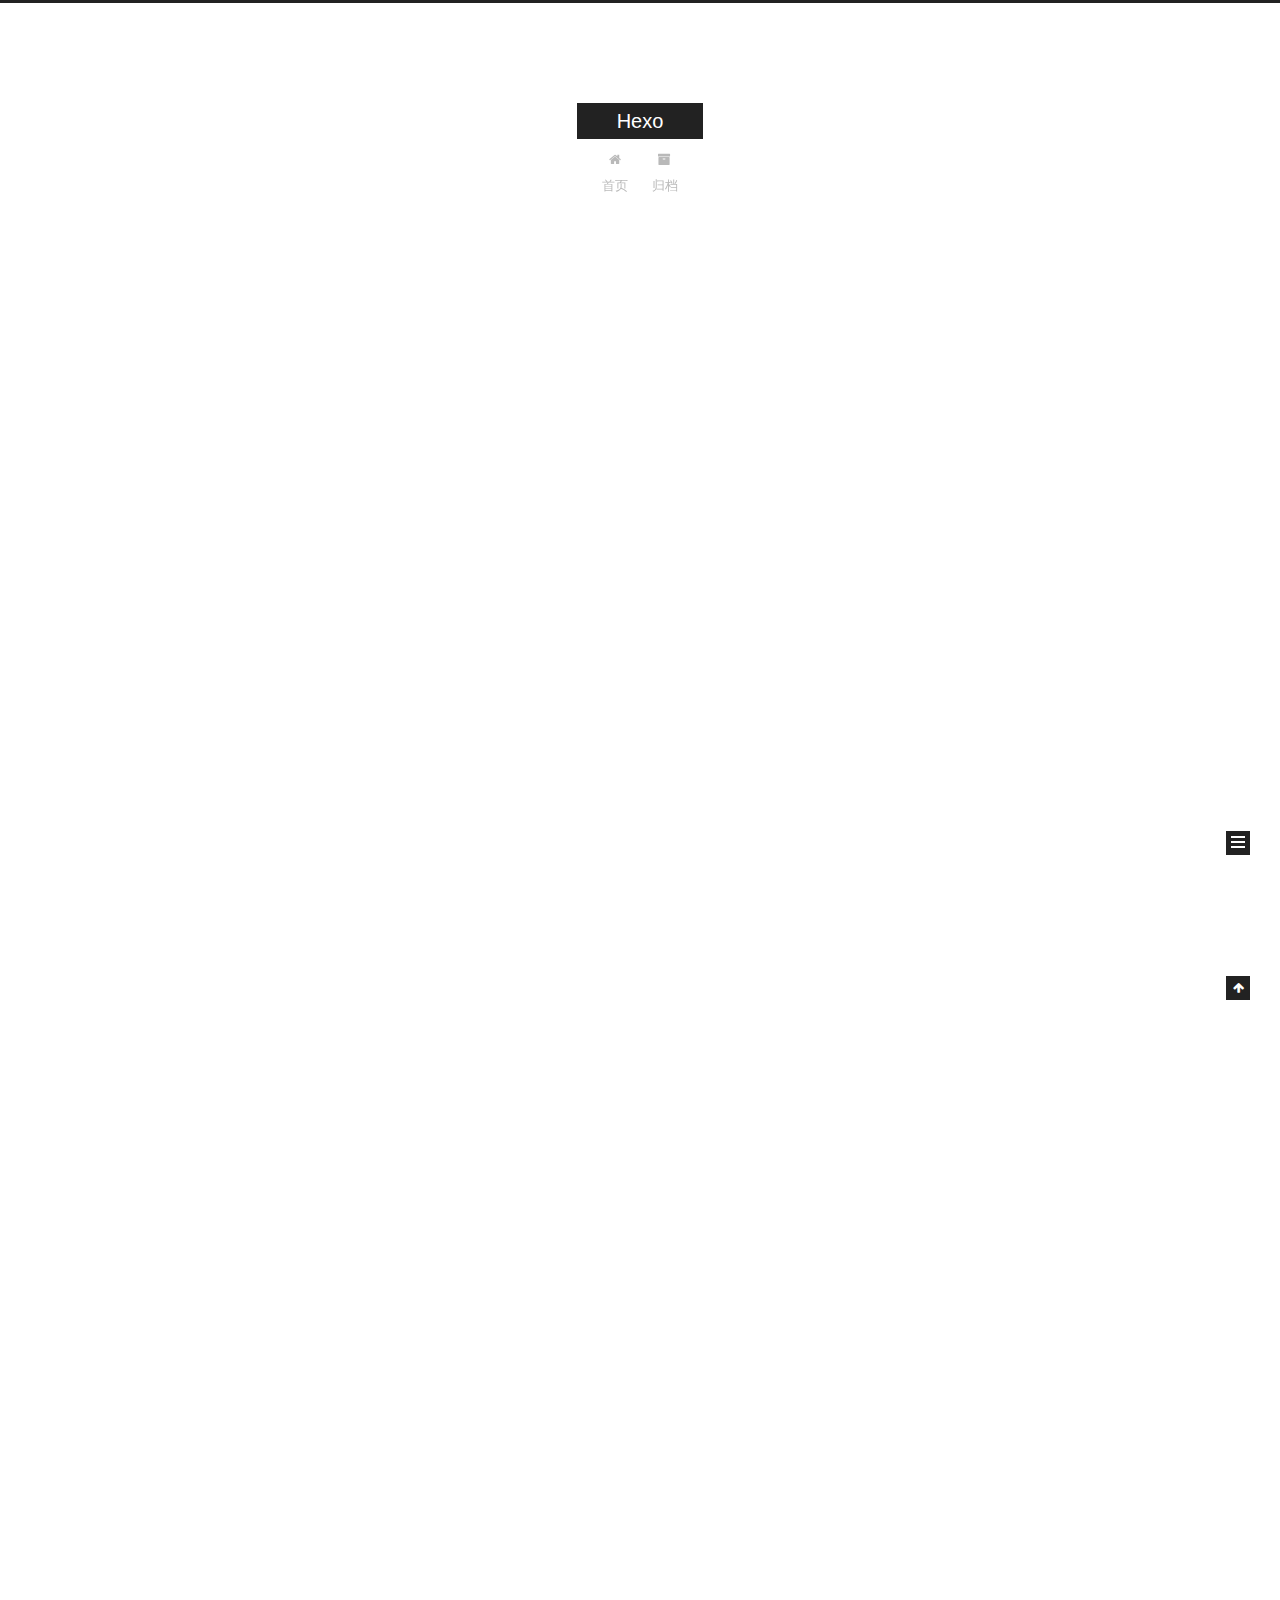
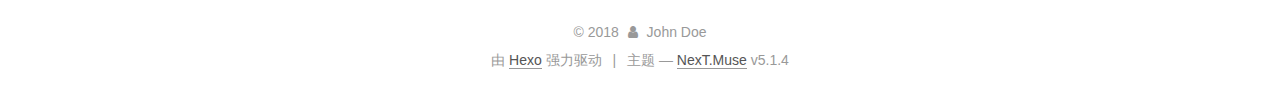
<file: index.html>
<!DOCTYPE html>



  


<html class="theme-next muse use-motion" lang="zh-Hans">
<head>
  <meta charset="UTF-8"/>
<meta http-equiv="X-UA-Compatible" content="IE=edge" />
<meta name="viewport" content="width=device-width, initial-scale=1, maximum-scale=1"/>
<meta name="theme-color" content="#222">









<meta http-equiv="Cache-Control" content="no-transform" />
<meta http-equiv="Cache-Control" content="no-siteapp" />
















  
  
  <link href="/lib/fancybox/source/jquery.fancybox.css?v=2.1.5" rel="stylesheet" type="text/css" />







<link href="/lib/font-awesome/css/font-awesome.min.css?v=4.6.2" rel="stylesheet" type="text/css" />

<link href="/css/main.css?v=5.1.4" rel="stylesheet" type="text/css" />


  <link rel="apple-touch-icon" sizes="180x180" href="/images/apple-touch-icon-next.png?v=5.1.4">


  <link rel="icon" type="image/png" sizes="32x32" href="/images/favicon-32x32-next.png?v=5.1.4">


  <link rel="icon" type="image/png" sizes="16x16" href="/images/favicon-16x16-next.png?v=5.1.4">


  <link rel="mask-icon" href="/images/logo.svg?v=5.1.4" color="#222">





  <meta name="keywords" content="Hexo, NexT" />










<meta property="og:type" content="website">
<meta property="og:title" content="Hexo">
<meta property="og:url" content="http://yoursite.com/index.html">
<meta property="og:site_name" content="Hexo">
<meta property="og:locale" content="zh-Hans">
<meta name="twitter:card" content="summary">
<meta name="twitter:title" content="Hexo">



<script type="text/javascript" id="hexo.configurations">
  var NexT = window.NexT || {};
  var CONFIG = {
    root: '/',
    scheme: 'Muse',
    version: '5.1.4',
    sidebar: {"position":"left","display":"post","offset":12,"b2t":false,"scrollpercent":false,"onmobile":false},
    fancybox: true,
    tabs: true,
    motion: {"enable":true,"async":false,"transition":{"post_block":"fadeIn","post_header":"slideDownIn","post_body":"slideDownIn","coll_header":"slideLeftIn","sidebar":"slideUpIn"}},
    duoshuo: {
      userId: '0',
      author: '博主'
    },
    algolia: {
      applicationID: '',
      apiKey: '',
      indexName: '',
      hits: {"per_page":10},
      labels: {"input_placeholder":"Search for Posts","hits_empty":"We didn't find any results for the search: ${query}","hits_stats":"${hits} results found in ${time} ms"}
    }
  };
</script>



  <link rel="canonical" href="http://yoursite.com/"/>





  <title>Hexo</title>
  








</head>

<body itemscope itemtype="http://schema.org/WebPage" lang="zh-Hans">

  
  
    
  

  <div class="container sidebar-position-left 
  page-home">
    <div class="headband"></div>

    <header id="header" class="header" itemscope itemtype="http://schema.org/WPHeader">
      <div class="header-inner"><div class="site-brand-wrapper">
  <div class="site-meta ">
    

    <div class="custom-logo-site-title">
      <a href="/"  class="brand" rel="start">
        <span class="logo-line-before"><i></i></span>
        <span class="site-title">Hexo</span>
        <span class="logo-line-after"><i></i></span>
      </a>
    </div>
      
        <p class="site-subtitle"></p>
      
  </div>

  <div class="site-nav-toggle">
    <button>
      <span class="btn-bar"></span>
      <span class="btn-bar"></span>
      <span class="btn-bar"></span>
    </button>
  </div>
</div>

<nav class="site-nav">
  

  
    <ul id="menu" class="menu">
      
        
        <li class="menu-item menu-item-home">
          <a href="/" rel="section">
            
              <i class="menu-item-icon fa fa-fw fa-home"></i> <br />
            
            首页
          </a>
        </li>
      
        
        <li class="menu-item menu-item-archives">
          <a href="/archives/" rel="section">
            
              <i class="menu-item-icon fa fa-fw fa-archive"></i> <br />
            
            归档
          </a>
        </li>
      

      
    </ul>
  

  
</nav>



 </div>
    </header>

    <main id="main" class="main">
      <div class="main-inner">
        <div class="content-wrap">
          <div id="content" class="content">
            
  <section id="posts" class="posts-expand">
    
      

  

  
  
  

  <article class="post post-type-normal" itemscope itemtype="http://schema.org/Article">
  
  
  
  <div class="post-block">
    <link itemprop="mainEntityOfPage" href="http://yoursite.com/2018/03/02/first/">

    <span hidden itemprop="author" itemscope itemtype="http://schema.org/Person">
      <meta itemprop="name" content="John Doe">
      <meta itemprop="description" content="">
      <meta itemprop="image" content="/images/avatar.gif">
    </span>

    <span hidden itemprop="publisher" itemscope itemtype="http://schema.org/Organization">
      <meta itemprop="name" content="Hexo">
    </span>

    
      <header class="post-header">

        
        
          <h1 class="post-title" itemprop="name headline">
                
                <a class="post-title-link" href="/2018/03/02/first/" itemprop="url">first</a></h1>
        

        <div class="post-meta">
          <span class="post-time">
            
              <span class="post-meta-item-icon">
                <i class="fa fa-calendar-o"></i>
              </span>
              
                <span class="post-meta-item-text">发表于</span>
              
              <time title="创建于" itemprop="dateCreated datePublished" datetime="2018-03-02T11:22:02+08:00">
                2018-03-02
              </time>
            

            

            
          </span>

          

          
            
          

          
          

          

          

          

        </div>
      </header>
    

    
    
    
    <div class="post-body" itemprop="articleBody">

      
      

      
        
          
            <p>hello,world</p>

          
        
      
    </div>
    
    
    

    

    

    

    <footer class="post-footer">
      

      

      

      
      
        <div class="post-eof"></div>
      
    </footer>
  </div>
  
  
  
  </article>


    
      

  

  
  
  

  <article class="post post-type-normal" itemscope itemtype="http://schema.org/Article">
  
  
  
  <div class="post-block">
    <link itemprop="mainEntityOfPage" href="http://yoursite.com/2018/03/02/hello-world/">

    <span hidden itemprop="author" itemscope itemtype="http://schema.org/Person">
      <meta itemprop="name" content="John Doe">
      <meta itemprop="description" content="">
      <meta itemprop="image" content="/images/avatar.gif">
    </span>

    <span hidden itemprop="publisher" itemscope itemtype="http://schema.org/Organization">
      <meta itemprop="name" content="Hexo">
    </span>

    
      <header class="post-header">

        
        
          <h1 class="post-title" itemprop="name headline">
                
                <a class="post-title-link" href="/2018/03/02/hello-world/" itemprop="url">Hello World</a></h1>
        

        <div class="post-meta">
          <span class="post-time">
            
              <span class="post-meta-item-icon">
                <i class="fa fa-calendar-o"></i>
              </span>
              
                <span class="post-meta-item-text">发表于</span>
              
              <time title="创建于" itemprop="dateCreated datePublished" datetime="2018-03-02T10:02:31+08:00">
                2018-03-02
              </time>
            

            

            
          </span>

          

          
            
          

          
          

          

          

          

        </div>
      </header>
    

    
    
    
    <div class="post-body" itemprop="articleBody">

      
      

      
        
          
            <p>Welcome to <a href="https://hexo.io/" target="_blank" rel="noopener">Hexo</a>! This is your very first post. Check <a href="https://hexo.io/docs/" target="_blank" rel="noopener">documentation</a> for more info. If you get any problems when using Hexo, you can find the answer in <a href="https://hexo.io/docs/troubleshooting.html" target="_blank" rel="noopener">troubleshooting</a> or you can ask me on <a href="https://github.com/hexojs/hexo/issues" target="_blank" rel="noopener">GitHub</a>.</p>
<h2 id="Quick-Start"><a href="#Quick-Start" class="headerlink" title="Quick Start"></a>Quick Start</h2><h3 id="Create-a-new-post"><a href="#Create-a-new-post" class="headerlink" title="Create a new post"></a>Create a new post</h3><figure class="highlight bash"><table><tr><td class="gutter"><pre><span class="line">1</span><br></pre></td><td class="code"><pre><span class="line">$ hexo new <span class="string">"My New Post"</span></span><br></pre></td></tr></table></figure>
<p>More info: <a href="https://hexo.io/docs/writing.html" target="_blank" rel="noopener">Writing</a></p>
<h3 id="Run-server"><a href="#Run-server" class="headerlink" title="Run server"></a>Run server</h3><figure class="highlight bash"><table><tr><td class="gutter"><pre><span class="line">1</span><br></pre></td><td class="code"><pre><span class="line">$ hexo server</span><br></pre></td></tr></table></figure>
<p>More info: <a href="https://hexo.io/docs/server.html" target="_blank" rel="noopener">Server</a></p>
<h3 id="Generate-static-files"><a href="#Generate-static-files" class="headerlink" title="Generate static files"></a>Generate static files</h3><figure class="highlight bash"><table><tr><td class="gutter"><pre><span class="line">1</span><br></pre></td><td class="code"><pre><span class="line">$ hexo generate</span><br></pre></td></tr></table></figure>
<p>More info: <a href="https://hexo.io/docs/generating.html" target="_blank" rel="noopener">Generating</a></p>
<h3 id="Deploy-to-remote-sites"><a href="#Deploy-to-remote-sites" class="headerlink" title="Deploy to remote sites"></a>Deploy to remote sites</h3><figure class="highlight bash"><table><tr><td class="gutter"><pre><span class="line">1</span><br></pre></td><td class="code"><pre><span class="line">$ hexo deploy</span><br></pre></td></tr></table></figure>
<p>More info: <a href="https://hexo.io/docs/deployment.html" target="_blank" rel="noopener">Deployment</a></p>

          
        
      
    </div>
    
    
    

    

    

    

    <footer class="post-footer">
      

      

      

      
      
        <div class="post-eof"></div>
      
    </footer>
  </div>
  
  
  
  </article>


    
  </section>

  


          </div>
          


          

        </div>
        
          
  
  <div class="sidebar-toggle">
    <div class="sidebar-toggle-line-wrap">
      <span class="sidebar-toggle-line sidebar-toggle-line-first"></span>
      <span class="sidebar-toggle-line sidebar-toggle-line-middle"></span>
      <span class="sidebar-toggle-line sidebar-toggle-line-last"></span>
    </div>
  </div>

  <aside id="sidebar" class="sidebar">
    
    <div class="sidebar-inner">

      

      

      <section class="site-overview-wrap sidebar-panel sidebar-panel-active">
        <div class="site-overview">
          <div class="site-author motion-element" itemprop="author" itemscope itemtype="http://schema.org/Person">
            
              <p class="site-author-name" itemprop="name">John Doe</p>
              <p class="site-description motion-element" itemprop="description"></p>
          </div>

          <nav class="site-state motion-element">

            
              <div class="site-state-item site-state-posts">
              
                <a href="/archives/">
              
                  <span class="site-state-item-count">2</span>
                  <span class="site-state-item-name">日志</span>
                </a>
              </div>
            

            

            

          </nav>

          

          

          
          

          
          

          

        </div>
      </section>

      

      

    </div>
  </aside>


        
      </div>
    </main>

    <footer id="footer" class="footer">
      <div class="footer-inner">
        <div class="copyright">&copy; <span itemprop="copyrightYear">2018</span>
  <span class="with-love">
    <i class="fa fa-user"></i>
  </span>
  <span class="author" itemprop="copyrightHolder">John Doe</span>

  
</div>


  <div class="powered-by">由 <a class="theme-link" target="_blank" href="https://hexo.io">Hexo</a> 强力驱动</div>



  <span class="post-meta-divider">|</span>



  <div class="theme-info">主题 &mdash; <a class="theme-link" target="_blank" href="https://github.com/iissnan/hexo-theme-next">NexT.Muse</a> v5.1.4</div>




        







        
      </div>
    </footer>

    
      <div class="back-to-top">
        <i class="fa fa-arrow-up"></i>
        
      </div>
    

    

  </div>

  

<script type="text/javascript">
  if (Object.prototype.toString.call(window.Promise) !== '[object Function]') {
    window.Promise = null;
  }
</script>









  












  
  
    <script type="text/javascript" src="/lib/jquery/index.js?v=2.1.3"></script>
  

  
  
    <script type="text/javascript" src="/lib/fastclick/lib/fastclick.min.js?v=1.0.6"></script>
  

  
  
    <script type="text/javascript" src="/lib/jquery_lazyload/jquery.lazyload.js?v=1.9.7"></script>
  

  
  
    <script type="text/javascript" src="/lib/velocity/velocity.min.js?v=1.2.1"></script>
  

  
  
    <script type="text/javascript" src="/lib/velocity/velocity.ui.min.js?v=1.2.1"></script>
  

  
  
    <script type="text/javascript" src="/lib/fancybox/source/jquery.fancybox.pack.js?v=2.1.5"></script>
  


  


  <script type="text/javascript" src="/js/src/utils.js?v=5.1.4"></script>

  <script type="text/javascript" src="/js/src/motion.js?v=5.1.4"></script>



  
  

  

  


  <script type="text/javascript" src="/js/src/bootstrap.js?v=5.1.4"></script>



  


  




	





  





  












  





  

  

  

  
  

  

  

  

</body>
</html>
</file>
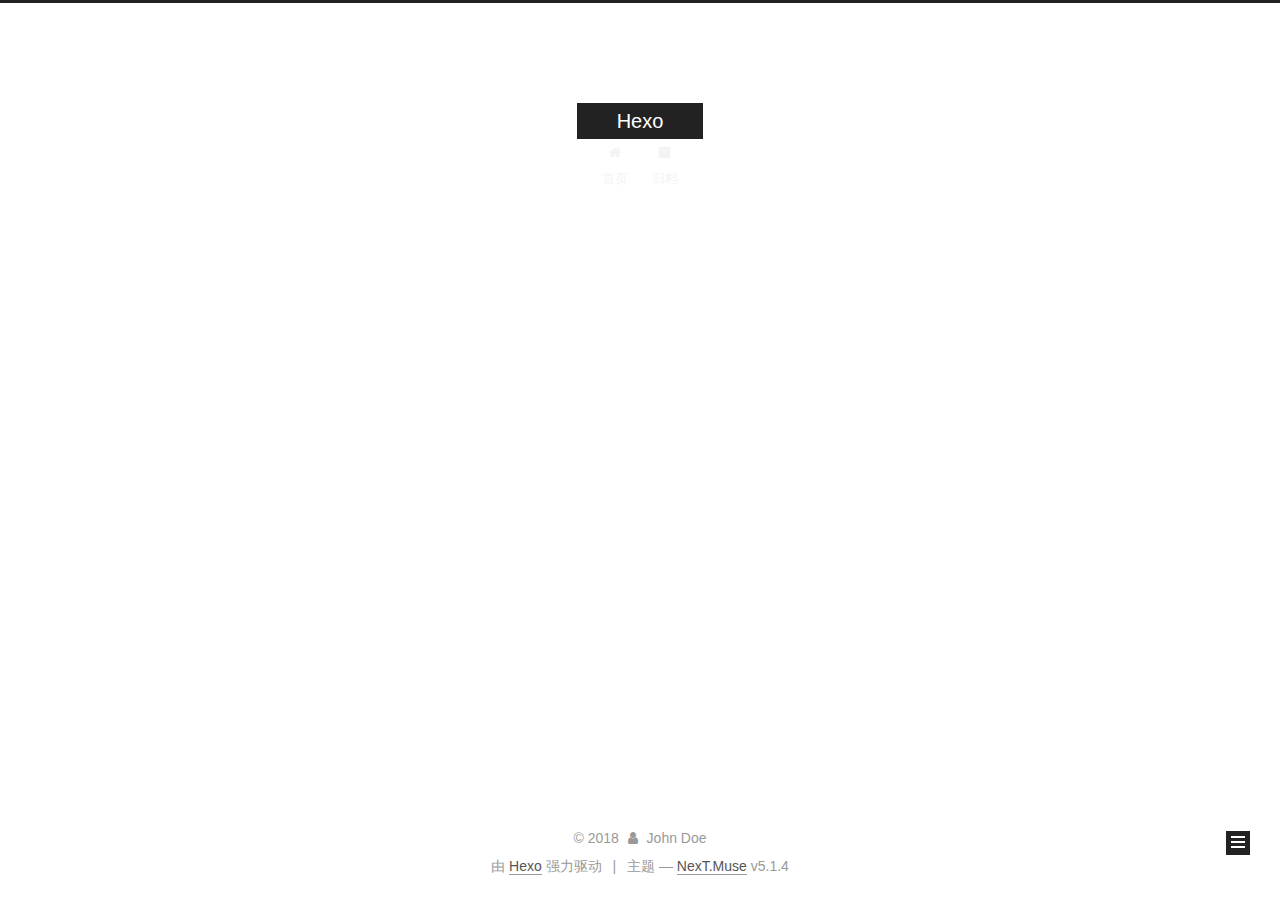
<file: archives/index.html>
<!DOCTYPE html>



  


<html class="theme-next muse use-motion" lang="zh-Hans">
<head>
  <meta charset="UTF-8"/>
<meta http-equiv="X-UA-Compatible" content="IE=edge" />
<meta name="viewport" content="width=device-width, initial-scale=1, maximum-scale=1"/>
<meta name="theme-color" content="#222">









<meta http-equiv="Cache-Control" content="no-transform" />
<meta http-equiv="Cache-Control" content="no-siteapp" />
















  
  
  <link href="/lib/fancybox/source/jquery.fancybox.css?v=2.1.5" rel="stylesheet" type="text/css" />







<link href="/lib/font-awesome/css/font-awesome.min.css?v=4.6.2" rel="stylesheet" type="text/css" />

<link href="/css/main.css?v=5.1.4" rel="stylesheet" type="text/css" />


  <link rel="apple-touch-icon" sizes="180x180" href="/images/apple-touch-icon-next.png?v=5.1.4">


  <link rel="icon" type="image/png" sizes="32x32" href="/images/favicon-32x32-next.png?v=5.1.4">


  <link rel="icon" type="image/png" sizes="16x16" href="/images/favicon-16x16-next.png?v=5.1.4">


  <link rel="mask-icon" href="/images/logo.svg?v=5.1.4" color="#222">





  <meta name="keywords" content="Hexo, NexT" />










<meta property="og:type" content="website">
<meta property="og:title" content="Hexo">
<meta property="og:url" content="http://yoursite.com/archives/index.html">
<meta property="og:site_name" content="Hexo">
<meta property="og:locale" content="zh-Hans">
<meta name="twitter:card" content="summary">
<meta name="twitter:title" content="Hexo">



<script type="text/javascript" id="hexo.configurations">
  var NexT = window.NexT || {};
  var CONFIG = {
    root: '/',
    scheme: 'Muse',
    version: '5.1.4',
    sidebar: {"position":"left","display":"post","offset":12,"b2t":false,"scrollpercent":false,"onmobile":false},
    fancybox: true,
    tabs: true,
    motion: {"enable":true,"async":false,"transition":{"post_block":"fadeIn","post_header":"slideDownIn","post_body":"slideDownIn","coll_header":"slideLeftIn","sidebar":"slideUpIn"}},
    duoshuo: {
      userId: '0',
      author: '博主'
    },
    algolia: {
      applicationID: '',
      apiKey: '',
      indexName: '',
      hits: {"per_page":10},
      labels: {"input_placeholder":"Search for Posts","hits_empty":"We didn't find any results for the search: ${query}","hits_stats":"${hits} results found in ${time} ms"}
    }
  };
</script>



  <link rel="canonical" href="http://yoursite.com/archives/"/>





  <title>归档 | Hexo</title>
  








</head>

<body itemscope itemtype="http://schema.org/WebPage" lang="zh-Hans">

  
  
    
  

  <div class="container sidebar-position-left page-archive">
    <div class="headband"></div>

    <header id="header" class="header" itemscope itemtype="http://schema.org/WPHeader">
      <div class="header-inner"><div class="site-brand-wrapper">
  <div class="site-meta ">
    

    <div class="custom-logo-site-title">
      <a href="/"  class="brand" rel="start">
        <span class="logo-line-before"><i></i></span>
        <span class="site-title">Hexo</span>
        <span class="logo-line-after"><i></i></span>
      </a>
    </div>
      
        <p class="site-subtitle"></p>
      
  </div>

  <div class="site-nav-toggle">
    <button>
      <span class="btn-bar"></span>
      <span class="btn-bar"></span>
      <span class="btn-bar"></span>
    </button>
  </div>
</div>

<nav class="site-nav">
  

  
    <ul id="menu" class="menu">
      
        
        <li class="menu-item menu-item-home">
          <a href="/" rel="section">
            
              <i class="menu-item-icon fa fa-fw fa-home"></i> <br />
            
            首页
          </a>
        </li>
      
        
        <li class="menu-item menu-item-archives">
          <a href="/archives/" rel="section">
            
              <i class="menu-item-icon fa fa-fw fa-archive"></i> <br />
            
            归档
          </a>
        </li>
      

      
    </ul>
  

  
</nav>



 </div>
    </header>

    <main id="main" class="main">
      <div class="main-inner">
        <div class="content-wrap">
          <div id="content" class="content">
            

  
  
  
  <div class="post-block archive">
    <div id="posts" class="posts-collapse">
      <span class="archive-move-on"></span>

      <span class="archive-page-counter">
        
        
        
          
        
        嗯..! 目前共计 2 篇日志。 继续努力。
      </span>

      

        
        
        

        
          
          <div class="collection-title">
            <h1 class="archive-year" id="archive-year-2018">2018</h1>
          </div>
        
        

        

  <article class="post post-type-normal" itemscope itemtype="http://schema.org/Article">
    <header class="post-header">

      <h2 class="post-title">
        
            <a class="post-title-link" href="/2018/03/02/first/" itemprop="url">
              
                <span itemprop="name">first</span>
              
            </a>
        
      </h2>

      <div class="post-meta">
        <time class="post-time" itemprop="dateCreated"
              datetime="2018-03-02T11:22:02+08:00"
              content="2018-03-02" >
          03-02
        </time>
      </div>

    </header>
  </article>



      

        
        
        

        
        

        

  <article class="post post-type-normal" itemscope itemtype="http://schema.org/Article">
    <header class="post-header">

      <h2 class="post-title">
        
            <a class="post-title-link" href="/2018/03/02/hello-world/" itemprop="url">
              
                <span itemprop="name">Hello World</span>
              
            </a>
        
      </h2>

      <div class="post-meta">
        <time class="post-time" itemprop="dateCreated"
              datetime="2018-03-02T10:02:31+08:00"
              content="2018-03-02" >
          03-02
        </time>
      </div>

    </header>
  </article>



      

    </div>
  </div>
  
  
  

  



          </div>
          


          

        </div>
        
          
  
  <div class="sidebar-toggle">
    <div class="sidebar-toggle-line-wrap">
      <span class="sidebar-toggle-line sidebar-toggle-line-first"></span>
      <span class="sidebar-toggle-line sidebar-toggle-line-middle"></span>
      <span class="sidebar-toggle-line sidebar-toggle-line-last"></span>
    </div>
  </div>

  <aside id="sidebar" class="sidebar">
    
    <div class="sidebar-inner">

      

      

      <section class="site-overview-wrap sidebar-panel sidebar-panel-active">
        <div class="site-overview">
          <div class="site-author motion-element" itemprop="author" itemscope itemtype="http://schema.org/Person">
            
              <p class="site-author-name" itemprop="name">John Doe</p>
              <p class="site-description motion-element" itemprop="description"></p>
          </div>

          <nav class="site-state motion-element">

            
              <div class="site-state-item site-state-posts">
              
                <a href="/archives/">
              
                  <span class="site-state-item-count">2</span>
                  <span class="site-state-item-name">日志</span>
                </a>
              </div>
            

            

            

          </nav>

          

          

          
          

          
          

          

        </div>
      </section>

      

      

    </div>
  </aside>


        
      </div>
    </main>

    <footer id="footer" class="footer">
      <div class="footer-inner">
        <div class="copyright">&copy; <span itemprop="copyrightYear">2018</span>
  <span class="with-love">
    <i class="fa fa-user"></i>
  </span>
  <span class="author" itemprop="copyrightHolder">John Doe</span>

  
</div>


  <div class="powered-by">由 <a class="theme-link" target="_blank" href="https://hexo.io">Hexo</a> 强力驱动</div>



  <span class="post-meta-divider">|</span>



  <div class="theme-info">主题 &mdash; <a class="theme-link" target="_blank" href="https://github.com/iissnan/hexo-theme-next">NexT.Muse</a> v5.1.4</div>




        







        
      </div>
    </footer>

    
      <div class="back-to-top">
        <i class="fa fa-arrow-up"></i>
        
      </div>
    

    

  </div>

  

<script type="text/javascript">
  if (Object.prototype.toString.call(window.Promise) !== '[object Function]') {
    window.Promise = null;
  }
</script>









  












  
  
    <script type="text/javascript" src="/lib/jquery/index.js?v=2.1.3"></script>
  

  
  
    <script type="text/javascript" src="/lib/fastclick/lib/fastclick.min.js?v=1.0.6"></script>
  

  
  
    <script type="text/javascript" src="/lib/jquery_lazyload/jquery.lazyload.js?v=1.9.7"></script>
  

  
  
    <script type="text/javascript" src="/lib/velocity/velocity.min.js?v=1.2.1"></script>
  

  
  
    <script type="text/javascript" src="/lib/velocity/velocity.ui.min.js?v=1.2.1"></script>
  

  
  
    <script type="text/javascript" src="/lib/fancybox/source/jquery.fancybox.pack.js?v=2.1.5"></script>
  


  


  <script type="text/javascript" src="/js/src/utils.js?v=5.1.4"></script>

  <script type="text/javascript" src="/js/src/motion.js?v=5.1.4"></script>



  
  

  

  


  <script type="text/javascript" src="/js/src/bootstrap.js?v=5.1.4"></script>



  


  




	





  





  












  





  

  

  

  
  

  

  

  

</body>
</html>
</file>
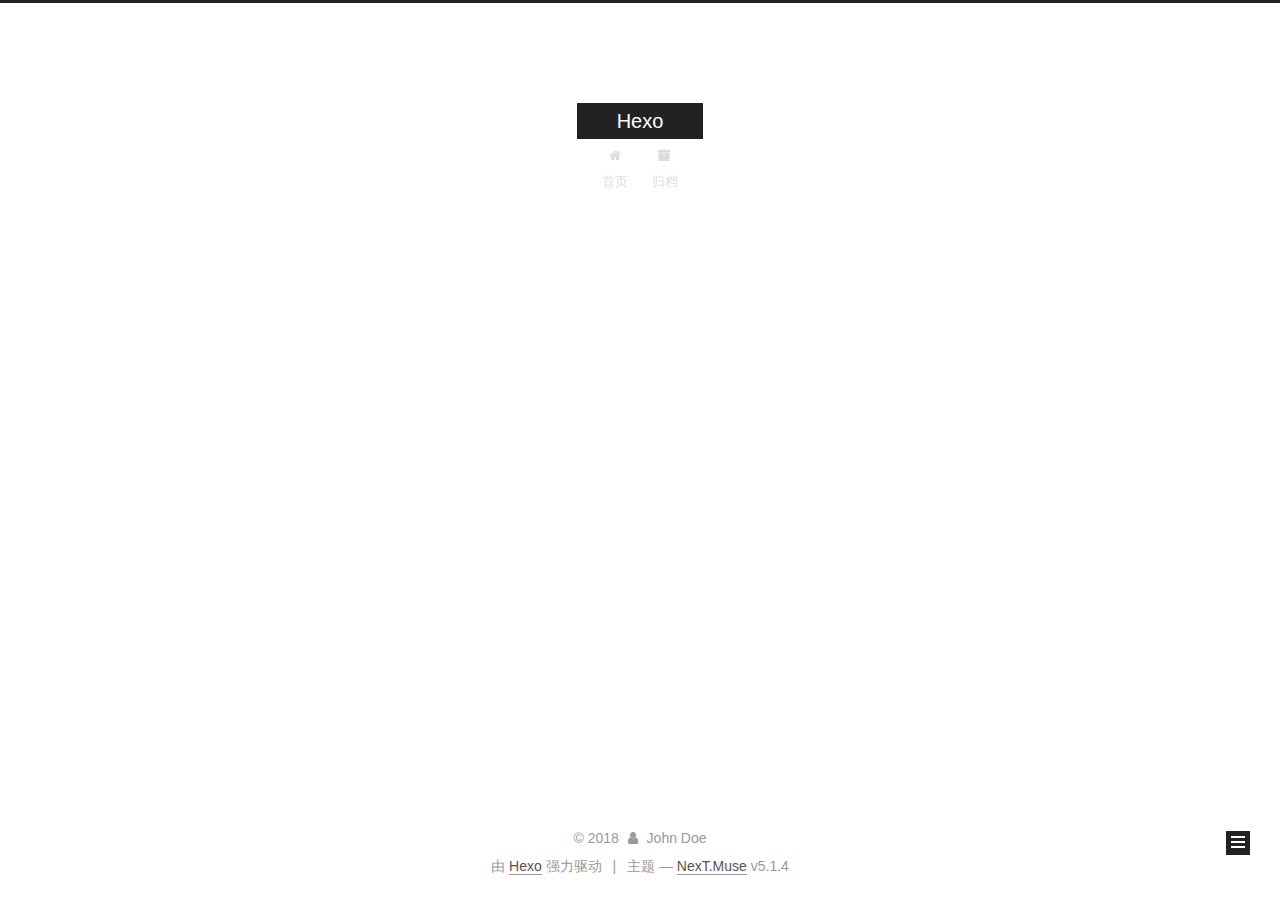
<file: archives/2018/index.html>
<!DOCTYPE html>



  


<html class="theme-next muse use-motion" lang="zh-Hans">
<head>
  <meta charset="UTF-8"/>
<meta http-equiv="X-UA-Compatible" content="IE=edge" />
<meta name="viewport" content="width=device-width, initial-scale=1, maximum-scale=1"/>
<meta name="theme-color" content="#222">









<meta http-equiv="Cache-Control" content="no-transform" />
<meta http-equiv="Cache-Control" content="no-siteapp" />
















  
  
  <link href="/lib/fancybox/source/jquery.fancybox.css?v=2.1.5" rel="stylesheet" type="text/css" />







<link href="/lib/font-awesome/css/font-awesome.min.css?v=4.6.2" rel="stylesheet" type="text/css" />

<link href="/css/main.css?v=5.1.4" rel="stylesheet" type="text/css" />


  <link rel="apple-touch-icon" sizes="180x180" href="/images/apple-touch-icon-next.png?v=5.1.4">


  <link rel="icon" type="image/png" sizes="32x32" href="/images/favicon-32x32-next.png?v=5.1.4">


  <link rel="icon" type="image/png" sizes="16x16" href="/images/favicon-16x16-next.png?v=5.1.4">


  <link rel="mask-icon" href="/images/logo.svg?v=5.1.4" color="#222">





  <meta name="keywords" content="Hexo, NexT" />










<meta property="og:type" content="website">
<meta property="og:title" content="Hexo">
<meta property="og:url" content="http://yoursite.com/archives/2018/index.html">
<meta property="og:site_name" content="Hexo">
<meta property="og:locale" content="zh-Hans">
<meta name="twitter:card" content="summary">
<meta name="twitter:title" content="Hexo">



<script type="text/javascript" id="hexo.configurations">
  var NexT = window.NexT || {};
  var CONFIG = {
    root: '/',
    scheme: 'Muse',
    version: '5.1.4',
    sidebar: {"position":"left","display":"post","offset":12,"b2t":false,"scrollpercent":false,"onmobile":false},
    fancybox: true,
    tabs: true,
    motion: {"enable":true,"async":false,"transition":{"post_block":"fadeIn","post_header":"slideDownIn","post_body":"slideDownIn","coll_header":"slideLeftIn","sidebar":"slideUpIn"}},
    duoshuo: {
      userId: '0',
      author: '博主'
    },
    algolia: {
      applicationID: '',
      apiKey: '',
      indexName: '',
      hits: {"per_page":10},
      labels: {"input_placeholder":"Search for Posts","hits_empty":"We didn't find any results for the search: ${query}","hits_stats":"${hits} results found in ${time} ms"}
    }
  };
</script>



  <link rel="canonical" href="http://yoursite.com/archives/2018/"/>





  <title>归档 | Hexo</title>
  








</head>

<body itemscope itemtype="http://schema.org/WebPage" lang="zh-Hans">

  
  
    
  

  <div class="container sidebar-position-left page-archive">
    <div class="headband"></div>

    <header id="header" class="header" itemscope itemtype="http://schema.org/WPHeader">
      <div class="header-inner"><div class="site-brand-wrapper">
  <div class="site-meta ">
    

    <div class="custom-logo-site-title">
      <a href="/"  class="brand" rel="start">
        <span class="logo-line-before"><i></i></span>
        <span class="site-title">Hexo</span>
        <span class="logo-line-after"><i></i></span>
      </a>
    </div>
      
        <p class="site-subtitle"></p>
      
  </div>

  <div class="site-nav-toggle">
    <button>
      <span class="btn-bar"></span>
      <span class="btn-bar"></span>
      <span class="btn-bar"></span>
    </button>
  </div>
</div>

<nav class="site-nav">
  

  
    <ul id="menu" class="menu">
      
        
        <li class="menu-item menu-item-home">
          <a href="/" rel="section">
            
              <i class="menu-item-icon fa fa-fw fa-home"></i> <br />
            
            首页
          </a>
        </li>
      
        
        <li class="menu-item menu-item-archives">
          <a href="/archives/" rel="section">
            
              <i class="menu-item-icon fa fa-fw fa-archive"></i> <br />
            
            归档
          </a>
        </li>
      

      
    </ul>
  

  
</nav>



 </div>
    </header>

    <main id="main" class="main">
      <div class="main-inner">
        <div class="content-wrap">
          <div id="content" class="content">
            

  
  
  
  <div class="post-block archive">
    <div id="posts" class="posts-collapse">
      <span class="archive-move-on"></span>

      <span class="archive-page-counter">
        
        
        
          
        
        嗯..! 目前共计 2 篇日志。 继续努力。
      </span>

      

        
        
        

        
          
          <div class="collection-title">
            <h1 class="archive-year" id="archive-year-2018">2018</h1>
          </div>
        
        

        

  <article class="post post-type-normal" itemscope itemtype="http://schema.org/Article">
    <header class="post-header">

      <h2 class="post-title">
        
            <a class="post-title-link" href="/2018/03/02/first/" itemprop="url">
              
                <span itemprop="name">first</span>
              
            </a>
        
      </h2>

      <div class="post-meta">
        <time class="post-time" itemprop="dateCreated"
              datetime="2018-03-02T11:22:02+08:00"
              content="2018-03-02" >
          03-02
        </time>
      </div>

    </header>
  </article>



      

        
        
        

        
        

        

  <article class="post post-type-normal" itemscope itemtype="http://schema.org/Article">
    <header class="post-header">

      <h2 class="post-title">
        
            <a class="post-title-link" href="/2018/03/02/hello-world/" itemprop="url">
              
                <span itemprop="name">Hello World</span>
              
            </a>
        
      </h2>

      <div class="post-meta">
        <time class="post-time" itemprop="dateCreated"
              datetime="2018-03-02T10:02:31+08:00"
              content="2018-03-02" >
          03-02
        </time>
      </div>

    </header>
  </article>



      

    </div>
  </div>
  
  
  

  



          </div>
          


          

        </div>
        
          
  
  <div class="sidebar-toggle">
    <div class="sidebar-toggle-line-wrap">
      <span class="sidebar-toggle-line sidebar-toggle-line-first"></span>
      <span class="sidebar-toggle-line sidebar-toggle-line-middle"></span>
      <span class="sidebar-toggle-line sidebar-toggle-line-last"></span>
    </div>
  </div>

  <aside id="sidebar" class="sidebar">
    
    <div class="sidebar-inner">

      

      

      <section class="site-overview-wrap sidebar-panel sidebar-panel-active">
        <div class="site-overview">
          <div class="site-author motion-element" itemprop="author" itemscope itemtype="http://schema.org/Person">
            
              <p class="site-author-name" itemprop="name">John Doe</p>
              <p class="site-description motion-element" itemprop="description"></p>
          </div>

          <nav class="site-state motion-element">

            
              <div class="site-state-item site-state-posts">
              
                <a href="/archives/">
              
                  <span class="site-state-item-count">2</span>
                  <span class="site-state-item-name">日志</span>
                </a>
              </div>
            

            

            

          </nav>

          

          

          
          

          
          

          

        </div>
      </section>

      

      

    </div>
  </aside>


        
      </div>
    </main>

    <footer id="footer" class="footer">
      <div class="footer-inner">
        <div class="copyright">&copy; <span itemprop="copyrightYear">2018</span>
  <span class="with-love">
    <i class="fa fa-user"></i>
  </span>
  <span class="author" itemprop="copyrightHolder">John Doe</span>

  
</div>


  <div class="powered-by">由 <a class="theme-link" target="_blank" href="https://hexo.io">Hexo</a> 强力驱动</div>



  <span class="post-meta-divider">|</span>



  <div class="theme-info">主题 &mdash; <a class="theme-link" target="_blank" href="https://github.com/iissnan/hexo-theme-next">NexT.Muse</a> v5.1.4</div>




        







        
      </div>
    </footer>

    
      <div class="back-to-top">
        <i class="fa fa-arrow-up"></i>
        
      </div>
    

    

  </div>

  

<script type="text/javascript">
  if (Object.prototype.toString.call(window.Promise) !== '[object Function]') {
    window.Promise = null;
  }
</script>









  












  
  
    <script type="text/javascript" src="/lib/jquery/index.js?v=2.1.3"></script>
  

  
  
    <script type="text/javascript" src="/lib/fastclick/lib/fastclick.min.js?v=1.0.6"></script>
  

  
  
    <script type="text/javascript" src="/lib/jquery_lazyload/jquery.lazyload.js?v=1.9.7"></script>
  

  
  
    <script type="text/javascript" src="/lib/velocity/velocity.min.js?v=1.2.1"></script>
  

  
  
    <script type="text/javascript" src="/lib/velocity/velocity.ui.min.js?v=1.2.1"></script>
  

  
  
    <script type="text/javascript" src="/lib/fancybox/source/jquery.fancybox.pack.js?v=2.1.5"></script>
  


  


  <script type="text/javascript" src="/js/src/utils.js?v=5.1.4"></script>

  <script type="text/javascript" src="/js/src/motion.js?v=5.1.4"></script>



  
  

  

  


  <script type="text/javascript" src="/js/src/bootstrap.js?v=5.1.4"></script>



  


  




	





  





  












  





  

  

  

  
  

  

  

  

</body>
</html>
</file>
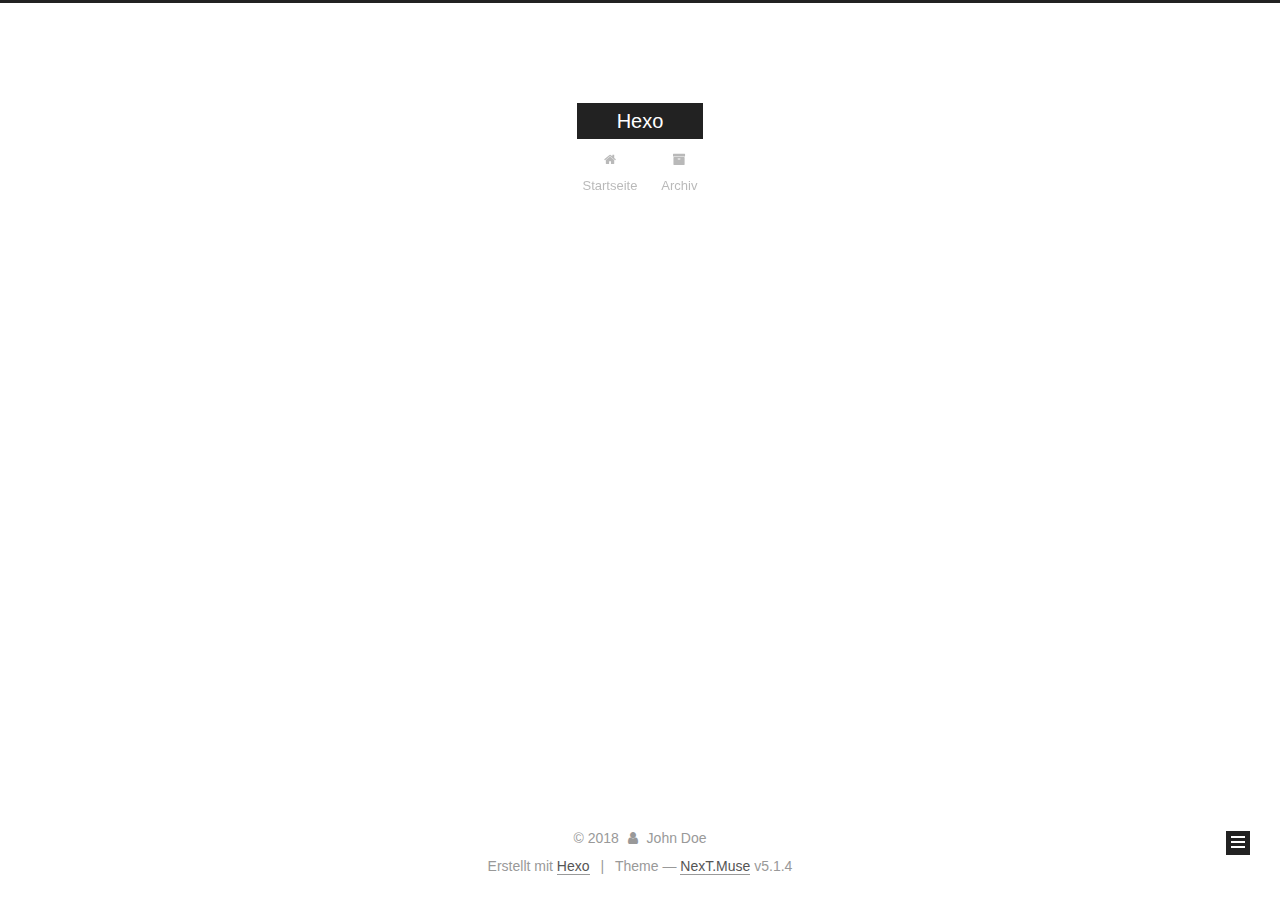
<file: archives/2018/03/index.html>
<!DOCTYPE html>



  


<html class="theme-next muse use-motion" lang="">
<head>
  <meta charset="UTF-8"/>
<meta http-equiv="X-UA-Compatible" content="IE=edge" />
<meta name="viewport" content="width=device-width, initial-scale=1, maximum-scale=1"/>
<meta name="theme-color" content="#222">









<meta http-equiv="Cache-Control" content="no-transform" />
<meta http-equiv="Cache-Control" content="no-siteapp" />
















  
  
  <link href="/lib/fancybox/source/jquery.fancybox.css?v=2.1.5" rel="stylesheet" type="text/css" />







<link href="/lib/font-awesome/css/font-awesome.min.css?v=4.6.2" rel="stylesheet" type="text/css" />

<link href="/css/main.css?v=5.1.4" rel="stylesheet" type="text/css" />


  <link rel="apple-touch-icon" sizes="180x180" href="/images/apple-touch-icon-next.png?v=5.1.4">


  <link rel="icon" type="image/png" sizes="32x32" href="/images/favicon-32x32-next.png?v=5.1.4">


  <link rel="icon" type="image/png" sizes="16x16" href="/images/favicon-16x16-next.png?v=5.1.4">


  <link rel="mask-icon" href="/images/logo.svg?v=5.1.4" color="#222">





  <meta name="keywords" content="Hexo, NexT" />










<meta property="og:type" content="website">
<meta property="og:title" content="Hexo">
<meta property="og:url" content="http://yoursite.com/archives/2018/03/index.html">
<meta property="og:site_name" content="Hexo">
<meta name="twitter:card" content="summary">
<meta name="twitter:title" content="Hexo">



<script type="text/javascript" id="hexo.configurations">
  var NexT = window.NexT || {};
  var CONFIG = {
    root: '/',
    scheme: 'Muse',
    version: '5.1.4',
    sidebar: {"position":"left","display":"post","offset":12,"b2t":false,"scrollpercent":false,"onmobile":false},
    fancybox: true,
    tabs: true,
    motion: {"enable":true,"async":false,"transition":{"post_block":"fadeIn","post_header":"slideDownIn","post_body":"slideDownIn","coll_header":"slideLeftIn","sidebar":"slideUpIn"}},
    duoshuo: {
      userId: '0',
      author: 'Author'
    },
    algolia: {
      applicationID: '',
      apiKey: '',
      indexName: '',
      hits: {"per_page":10},
      labels: {"input_placeholder":"Search for Posts","hits_empty":"We didn't find any results for the search: ${query}","hits_stats":"${hits} results found in ${time} ms"}
    }
  };
</script>



  <link rel="canonical" href="http://yoursite.com/archives/2018/03/"/>





  <title>Archiv | Hexo</title>
  








</head>

<body itemscope itemtype="http://schema.org/WebPage" lang="">

  
  
    
  

  <div class="container sidebar-position-left page-archive">
    <div class="headband"></div>

    <header id="header" class="header" itemscope itemtype="http://schema.org/WPHeader">
      <div class="header-inner"><div class="site-brand-wrapper">
  <div class="site-meta ">
    

    <div class="custom-logo-site-title">
      <a href="/"  class="brand" rel="start">
        <span class="logo-line-before"><i></i></span>
        <span class="site-title">Hexo</span>
        <span class="logo-line-after"><i></i></span>
      </a>
    </div>
      
        <p class="site-subtitle"></p>
      
  </div>

  <div class="site-nav-toggle">
    <button>
      <span class="btn-bar"></span>
      <span class="btn-bar"></span>
      <span class="btn-bar"></span>
    </button>
  </div>
</div>

<nav class="site-nav">
  

  
    <ul id="menu" class="menu">
      
        
        <li class="menu-item menu-item-home">
          <a href="/" rel="section">
            
              <i class="menu-item-icon fa fa-fw fa-home"></i> <br />
            
            Startseite
          </a>
        </li>
      
        
        <li class="menu-item menu-item-archives">
          <a href="/archives/" rel="section">
            
              <i class="menu-item-icon fa fa-fw fa-archive"></i> <br />
            
            Archiv
          </a>
        </li>
      

      
    </ul>
  

  
</nav>



 </div>
    </header>

    <main id="main" class="main">
      <div class="main-inner">
        <div class="content-wrap">
          <div id="content" class="content">
            

  
  
  
  <div class="post-block archive">
    <div id="posts" class="posts-collapse">
      <span class="archive-move-on"></span>

      <span class="archive-page-counter">
        
        
        
          
        
        Öhm..! Ein Artikel. Bleib dran.
      </span>

      

        
        
        

        
          
          <div class="collection-title">
            <h1 class="archive-year" id="archive-year-2018">2018</h1>
          </div>
        
        

        

  <article class="post post-type-normal" itemscope itemtype="http://schema.org/Article">
    <header class="post-header">

      <h2 class="post-title">
        
            <a class="post-title-link" href="/2018/03/02/hello-world/" itemprop="url">
              
                <span itemprop="name">Hello World</span>
              
            </a>
        
      </h2>

      <div class="post-meta">
        <time class="post-time" itemprop="dateCreated"
              datetime="2018-03-02T10:02:31+08:00"
              content="2018-03-02" >
          03-02
        </time>
      </div>

    </header>
  </article>



      

    </div>
  </div>
  
  
  

  



          </div>
          


          

        </div>
        
          
  
  <div class="sidebar-toggle">
    <div class="sidebar-toggle-line-wrap">
      <span class="sidebar-toggle-line sidebar-toggle-line-first"></span>
      <span class="sidebar-toggle-line sidebar-toggle-line-middle"></span>
      <span class="sidebar-toggle-line sidebar-toggle-line-last"></span>
    </div>
  </div>

  <aside id="sidebar" class="sidebar">
    
    <div class="sidebar-inner">

      

      

      <section class="site-overview-wrap sidebar-panel sidebar-panel-active">
        <div class="site-overview">
          <div class="site-author motion-element" itemprop="author" itemscope itemtype="http://schema.org/Person">
            
              <p class="site-author-name" itemprop="name">John Doe</p>
              <p class="site-description motion-element" itemprop="description"></p>
          </div>

          <nav class="site-state motion-element">

            
              <div class="site-state-item site-state-posts">
              
                <a href="/archives/">
              
                  <span class="site-state-item-count">1</span>
                  <span class="site-state-item-name">Artikel</span>
                </a>
              </div>
            

            

            

          </nav>

          

          

          
          

          
          

          

        </div>
      </section>

      

      

    </div>
  </aside>


        
      </div>
    </main>

    <footer id="footer" class="footer">
      <div class="footer-inner">
        <div class="copyright">&copy; <span itemprop="copyrightYear">2018</span>
  <span class="with-love">
    <i class="fa fa-user"></i>
  </span>
  <span class="author" itemprop="copyrightHolder">John Doe</span>

  
</div>


  <div class="powered-by">Erstellt mit  <a class="theme-link" target="_blank" href="https://hexo.io">Hexo</a></div>



  <span class="post-meta-divider">|</span>



  <div class="theme-info">Theme &mdash; <a class="theme-link" target="_blank" href="https://github.com/iissnan/hexo-theme-next">NexT.Muse</a> v5.1.4</div>




        







        
      </div>
    </footer>

    
      <div class="back-to-top">
        <i class="fa fa-arrow-up"></i>
        
      </div>
    

    

  </div>

  

<script type="text/javascript">
  if (Object.prototype.toString.call(window.Promise) !== '[object Function]') {
    window.Promise = null;
  }
</script>









  












  
  
    <script type="text/javascript" src="/lib/jquery/index.js?v=2.1.3"></script>
  

  
  
    <script type="text/javascript" src="/lib/fastclick/lib/fastclick.min.js?v=1.0.6"></script>
  

  
  
    <script type="text/javascript" src="/lib/jquery_lazyload/jquery.lazyload.js?v=1.9.7"></script>
  

  
  
    <script type="text/javascript" src="/lib/velocity/velocity.min.js?v=1.2.1"></script>
  

  
  
    <script type="text/javascript" src="/lib/velocity/velocity.ui.min.js?v=1.2.1"></script>
  

  
  
    <script type="text/javascript" src="/lib/fancybox/source/jquery.fancybox.pack.js?v=2.1.5"></script>
  


  


  <script type="text/javascript" src="/js/src/utils.js?v=5.1.4"></script>

  <script type="text/javascript" src="/js/src/motion.js?v=5.1.4"></script>



  
  

  

  


  <script type="text/javascript" src="/js/src/bootstrap.js?v=5.1.4"></script>



  


  




	





  





  












  





  

  

  

  
  

  

  

  

</body>
</html>
</file>
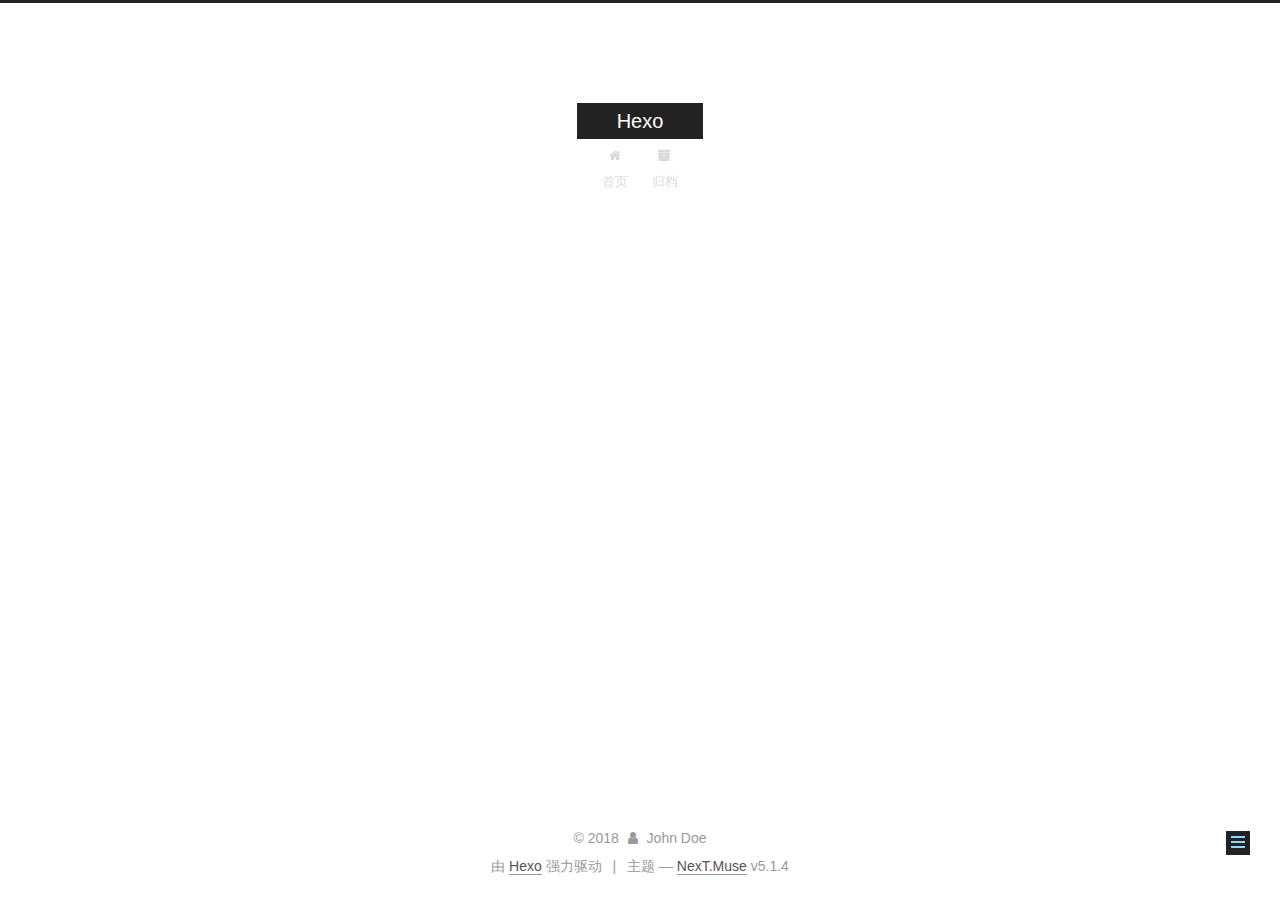
<file: 2018/03/02/first/index.html>
<!DOCTYPE html>



  


<html class="theme-next muse use-motion" lang="zh-Hans">
<head>
  <meta charset="UTF-8"/>
<meta http-equiv="X-UA-Compatible" content="IE=edge" />
<meta name="viewport" content="width=device-width, initial-scale=1, maximum-scale=1"/>
<meta name="theme-color" content="#222">









<meta http-equiv="Cache-Control" content="no-transform" />
<meta http-equiv="Cache-Control" content="no-siteapp" />
















  
  
  <link href="/lib/fancybox/source/jquery.fancybox.css?v=2.1.5" rel="stylesheet" type="text/css" />







<link href="/lib/font-awesome/css/font-awesome.min.css?v=4.6.2" rel="stylesheet" type="text/css" />

<link href="/css/main.css?v=5.1.4" rel="stylesheet" type="text/css" />


  <link rel="apple-touch-icon" sizes="180x180" href="/images/apple-touch-icon-next.png?v=5.1.4">


  <link rel="icon" type="image/png" sizes="32x32" href="/images/favicon-32x32-next.png?v=5.1.4">


  <link rel="icon" type="image/png" sizes="16x16" href="/images/favicon-16x16-next.png?v=5.1.4">


  <link rel="mask-icon" href="/images/logo.svg?v=5.1.4" color="#222">





  <meta name="keywords" content="Hexo, NexT" />










<meta name="description" content="hello,world">
<meta property="og:type" content="article">
<meta property="og:title" content="first">
<meta property="og:url" content="http://yoursite.com/2018/03/02/first/index.html">
<meta property="og:site_name" content="Hexo">
<meta property="og:description" content="hello,world">
<meta property="og:locale" content="zh-Hans">
<meta property="og:updated_time" content="2018-03-02T03:44:43.990Z">
<meta name="twitter:card" content="summary">
<meta name="twitter:title" content="first">
<meta name="twitter:description" content="hello,world">



<script type="text/javascript" id="hexo.configurations">
  var NexT = window.NexT || {};
  var CONFIG = {
    root: '/',
    scheme: 'Muse',
    version: '5.1.4',
    sidebar: {"position":"left","display":"post","offset":12,"b2t":false,"scrollpercent":false,"onmobile":false},
    fancybox: true,
    tabs: true,
    motion: {"enable":true,"async":false,"transition":{"post_block":"fadeIn","post_header":"slideDownIn","post_body":"slideDownIn","coll_header":"slideLeftIn","sidebar":"slideUpIn"}},
    duoshuo: {
      userId: '0',
      author: '博主'
    },
    algolia: {
      applicationID: '',
      apiKey: '',
      indexName: '',
      hits: {"per_page":10},
      labels: {"input_placeholder":"Search for Posts","hits_empty":"We didn't find any results for the search: ${query}","hits_stats":"${hits} results found in ${time} ms"}
    }
  };
</script>



  <link rel="canonical" href="http://yoursite.com/2018/03/02/first/"/>





  <title>first | Hexo</title>
  








</head>

<body itemscope itemtype="http://schema.org/WebPage" lang="zh-Hans">

  
  
    
  

  <div class="container sidebar-position-left page-post-detail">
    <div class="headband"></div>

    <header id="header" class="header" itemscope itemtype="http://schema.org/WPHeader">
      <div class="header-inner"><div class="site-brand-wrapper">
  <div class="site-meta ">
    

    <div class="custom-logo-site-title">
      <a href="/"  class="brand" rel="start">
        <span class="logo-line-before"><i></i></span>
        <span class="site-title">Hexo</span>
        <span class="logo-line-after"><i></i></span>
      </a>
    </div>
      
        <p class="site-subtitle"></p>
      
  </div>

  <div class="site-nav-toggle">
    <button>
      <span class="btn-bar"></span>
      <span class="btn-bar"></span>
      <span class="btn-bar"></span>
    </button>
  </div>
</div>

<nav class="site-nav">
  

  
    <ul id="menu" class="menu">
      
        
        <li class="menu-item menu-item-home">
          <a href="/" rel="section">
            
              <i class="menu-item-icon fa fa-fw fa-home"></i> <br />
            
            首页
          </a>
        </li>
      
        
        <li class="menu-item menu-item-archives">
          <a href="/archives/" rel="section">
            
              <i class="menu-item-icon fa fa-fw fa-archive"></i> <br />
            
            归档
          </a>
        </li>
      

      
    </ul>
  

  
</nav>



 </div>
    </header>

    <main id="main" class="main">
      <div class="main-inner">
        <div class="content-wrap">
          <div id="content" class="content">
            

  <div id="posts" class="posts-expand">
    

  

  
  
  

  <article class="post post-type-normal" itemscope itemtype="http://schema.org/Article">
  
  
  
  <div class="post-block">
    <link itemprop="mainEntityOfPage" href="http://yoursite.com/2018/03/02/first/">

    <span hidden itemprop="author" itemscope itemtype="http://schema.org/Person">
      <meta itemprop="name" content="John Doe">
      <meta itemprop="description" content="">
      <meta itemprop="image" content="/images/avatar.gif">
    </span>

    <span hidden itemprop="publisher" itemscope itemtype="http://schema.org/Organization">
      <meta itemprop="name" content="Hexo">
    </span>

    
      <header class="post-header">

        
        
          <h1 class="post-title" itemprop="name headline">first</h1>
        

        <div class="post-meta">
          <span class="post-time">
            
              <span class="post-meta-item-icon">
                <i class="fa fa-calendar-o"></i>
              </span>
              
                <span class="post-meta-item-text">发表于</span>
              
              <time title="创建于" itemprop="dateCreated datePublished" datetime="2018-03-02T11:22:02+08:00">
                2018-03-02
              </time>
            

            

            
          </span>

          

          
            
          

          
          

          

          

          

        </div>
      </header>
    

    
    
    
    <div class="post-body" itemprop="articleBody">

      
      

      
        <p>hello,world</p>

      
    </div>
    
    
    

    

    

    

    <footer class="post-footer">
      

      
      
      

      
        <div class="post-nav">
          <div class="post-nav-next post-nav-item">
            
              <a href="/2018/03/02/hello-world/" rel="next" title="Hello World">
                <i class="fa fa-chevron-left"></i> Hello World
              </a>
            
          </div>

          <span class="post-nav-divider"></span>

          <div class="post-nav-prev post-nav-item">
            
          </div>
        </div>
      

      
      
    </footer>
  </div>
  
  
  
  </article>



    <div class="post-spread">
      
    </div>
  </div>


          </div>
          


          

  



        </div>
        
          
  
  <div class="sidebar-toggle">
    <div class="sidebar-toggle-line-wrap">
      <span class="sidebar-toggle-line sidebar-toggle-line-first"></span>
      <span class="sidebar-toggle-line sidebar-toggle-line-middle"></span>
      <span class="sidebar-toggle-line sidebar-toggle-line-last"></span>
    </div>
  </div>

  <aside id="sidebar" class="sidebar">
    
    <div class="sidebar-inner">

      

      

      <section class="site-overview-wrap sidebar-panel sidebar-panel-active">
        <div class="site-overview">
          <div class="site-author motion-element" itemprop="author" itemscope itemtype="http://schema.org/Person">
            
              <p class="site-author-name" itemprop="name">John Doe</p>
              <p class="site-description motion-element" itemprop="description"></p>
          </div>

          <nav class="site-state motion-element">

            
              <div class="site-state-item site-state-posts">
              
                <a href="/archives/">
              
                  <span class="site-state-item-count">2</span>
                  <span class="site-state-item-name">日志</span>
                </a>
              </div>
            

            

            

          </nav>

          

          

          
          

          
          

          

        </div>
      </section>

      

      

    </div>
  </aside>


        
      </div>
    </main>

    <footer id="footer" class="footer">
      <div class="footer-inner">
        <div class="copyright">&copy; <span itemprop="copyrightYear">2018</span>
  <span class="with-love">
    <i class="fa fa-user"></i>
  </span>
  <span class="author" itemprop="copyrightHolder">John Doe</span>

  
</div>


  <div class="powered-by">由 <a class="theme-link" target="_blank" href="https://hexo.io">Hexo</a> 强力驱动</div>



  <span class="post-meta-divider">|</span>



  <div class="theme-info">主题 &mdash; <a class="theme-link" target="_blank" href="https://github.com/iissnan/hexo-theme-next">NexT.Muse</a> v5.1.4</div>




        







        
      </div>
    </footer>

    
      <div class="back-to-top">
        <i class="fa fa-arrow-up"></i>
        
      </div>
    

    

  </div>

  

<script type="text/javascript">
  if (Object.prototype.toString.call(window.Promise) !== '[object Function]') {
    window.Promise = null;
  }
</script>









  












  
  
    <script type="text/javascript" src="/lib/jquery/index.js?v=2.1.3"></script>
  

  
  
    <script type="text/javascript" src="/lib/fastclick/lib/fastclick.min.js?v=1.0.6"></script>
  

  
  
    <script type="text/javascript" src="/lib/jquery_lazyload/jquery.lazyload.js?v=1.9.7"></script>
  

  
  
    <script type="text/javascript" src="/lib/velocity/velocity.min.js?v=1.2.1"></script>
  

  
  
    <script type="text/javascript" src="/lib/velocity/velocity.ui.min.js?v=1.2.1"></script>
  

  
  
    <script type="text/javascript" src="/lib/fancybox/source/jquery.fancybox.pack.js?v=2.1.5"></script>
  


  


  <script type="text/javascript" src="/js/src/utils.js?v=5.1.4"></script>

  <script type="text/javascript" src="/js/src/motion.js?v=5.1.4"></script>



  
  

  
  <script type="text/javascript" src="/js/src/scrollspy.js?v=5.1.4"></script>
<script type="text/javascript" src="/js/src/post-details.js?v=5.1.4"></script>



  


  <script type="text/javascript" src="/js/src/bootstrap.js?v=5.1.4"></script>



  


  




	





  





  












  





  

  

  

  
  

  

  

  

</body>
</html>
</file>
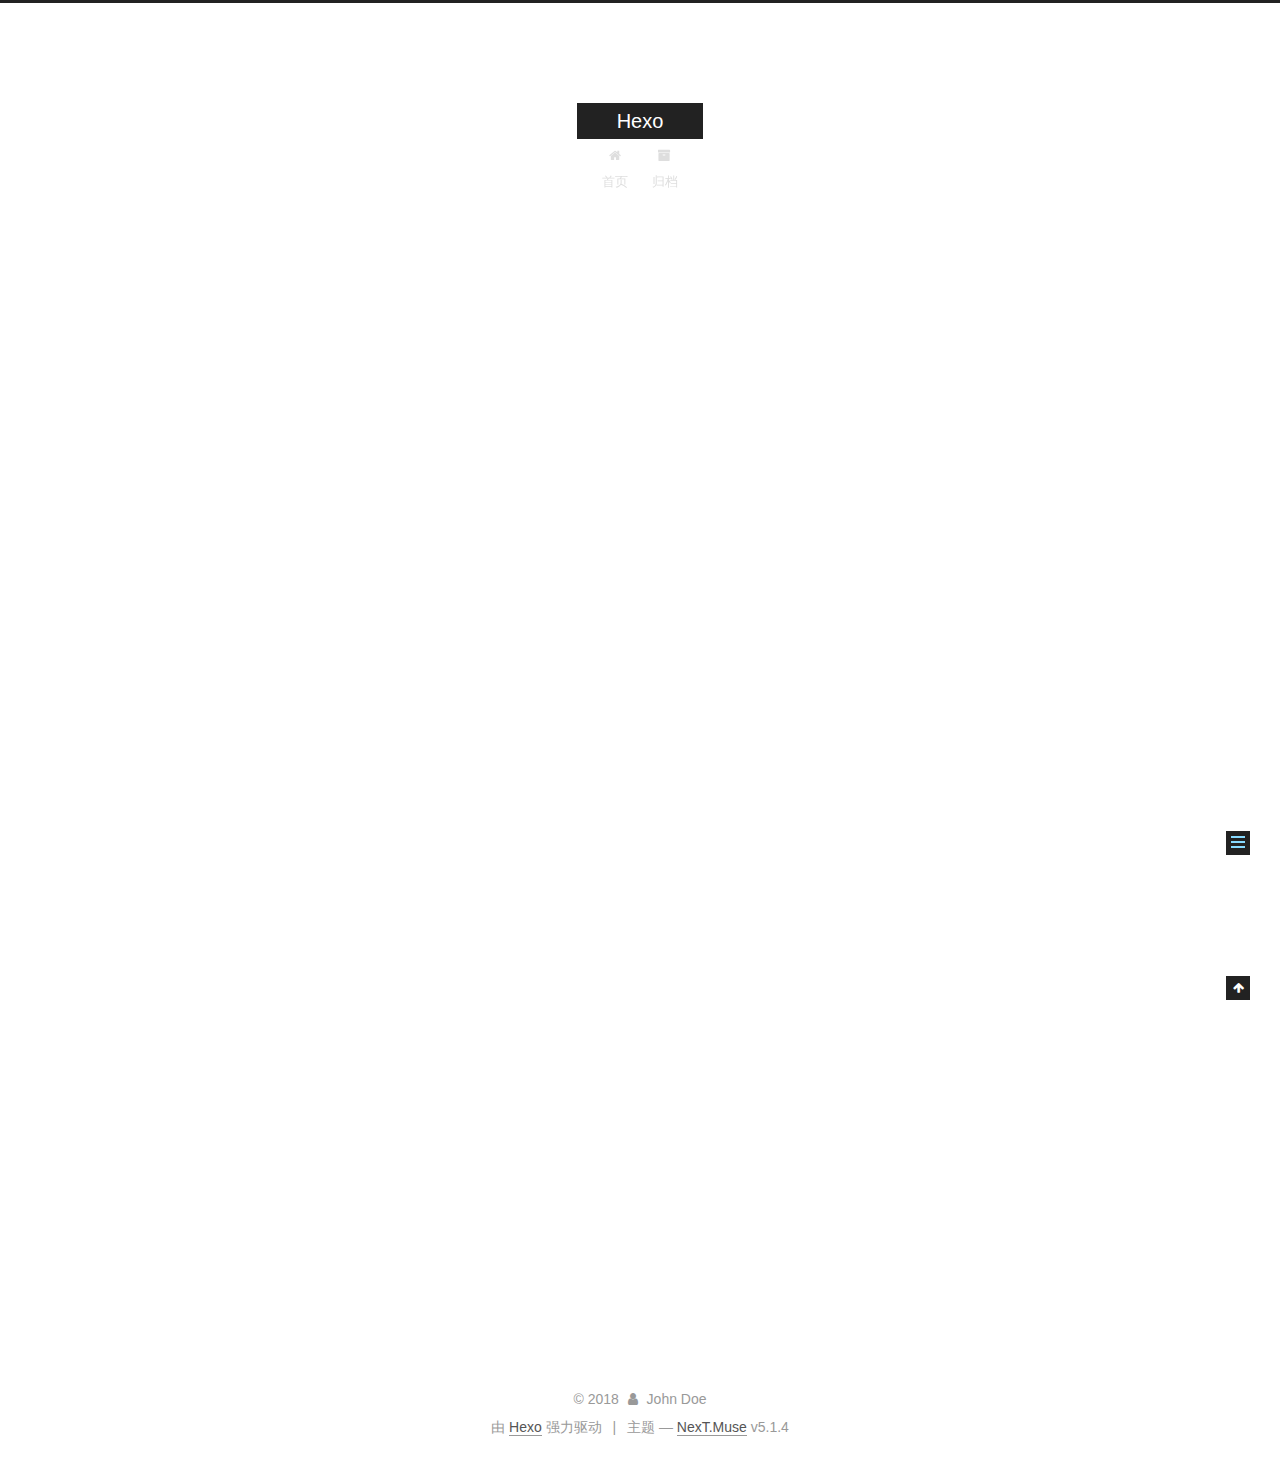
<file: 2018/03/02/hello-world/index.html>
<!DOCTYPE html>



  


<html class="theme-next muse use-motion" lang="zh-Hans">
<head>
  <meta charset="UTF-8"/>
<meta http-equiv="X-UA-Compatible" content="IE=edge" />
<meta name="viewport" content="width=device-width, initial-scale=1, maximum-scale=1"/>
<meta name="theme-color" content="#222">









<meta http-equiv="Cache-Control" content="no-transform" />
<meta http-equiv="Cache-Control" content="no-siteapp" />
















  
  
  <link href="/lib/fancybox/source/jquery.fancybox.css?v=2.1.5" rel="stylesheet" type="text/css" />







<link href="/lib/font-awesome/css/font-awesome.min.css?v=4.6.2" rel="stylesheet" type="text/css" />

<link href="/css/main.css?v=5.1.4" rel="stylesheet" type="text/css" />


  <link rel="apple-touch-icon" sizes="180x180" href="/images/apple-touch-icon-next.png?v=5.1.4">


  <link rel="icon" type="image/png" sizes="32x32" href="/images/favicon-32x32-next.png?v=5.1.4">


  <link rel="icon" type="image/png" sizes="16x16" href="/images/favicon-16x16-next.png?v=5.1.4">


  <link rel="mask-icon" href="/images/logo.svg?v=5.1.4" color="#222">





  <meta name="keywords" content="Hexo, NexT" />










<meta name="description" content="Welcome to Hexo! This is your very first post. Check documentation for more info. If you get any problems when using Hexo, you can find the answer in troubleshooting or you can ask me on GitHub. Quick">
<meta property="og:type" content="article">
<meta property="og:title" content="Hello World">
<meta property="og:url" content="http://yoursite.com/2018/03/02/hello-world/index.html">
<meta property="og:site_name" content="Hexo">
<meta property="og:description" content="Welcome to Hexo! This is your very first post. Check documentation for more info. If you get any problems when using Hexo, you can find the answer in troubleshooting or you can ask me on GitHub. Quick">
<meta property="og:locale" content="zh-Hans">
<meta property="og:updated_time" content="2018-03-02T02:02:31.157Z">
<meta name="twitter:card" content="summary">
<meta name="twitter:title" content="Hello World">
<meta name="twitter:description" content="Welcome to Hexo! This is your very first post. Check documentation for more info. If you get any problems when using Hexo, you can find the answer in troubleshooting or you can ask me on GitHub. Quick">



<script type="text/javascript" id="hexo.configurations">
  var NexT = window.NexT || {};
  var CONFIG = {
    root: '/',
    scheme: 'Muse',
    version: '5.1.4',
    sidebar: {"position":"left","display":"post","offset":12,"b2t":false,"scrollpercent":false,"onmobile":false},
    fancybox: true,
    tabs: true,
    motion: {"enable":true,"async":false,"transition":{"post_block":"fadeIn","post_header":"slideDownIn","post_body":"slideDownIn","coll_header":"slideLeftIn","sidebar":"slideUpIn"}},
    duoshuo: {
      userId: '0',
      author: '博主'
    },
    algolia: {
      applicationID: '',
      apiKey: '',
      indexName: '',
      hits: {"per_page":10},
      labels: {"input_placeholder":"Search for Posts","hits_empty":"We didn't find any results for the search: ${query}","hits_stats":"${hits} results found in ${time} ms"}
    }
  };
</script>



  <link rel="canonical" href="http://yoursite.com/2018/03/02/hello-world/"/>





  <title>Hello World | Hexo</title>
  








</head>

<body itemscope itemtype="http://schema.org/WebPage" lang="zh-Hans">

  
  
    
  

  <div class="container sidebar-position-left page-post-detail">
    <div class="headband"></div>

    <header id="header" class="header" itemscope itemtype="http://schema.org/WPHeader">
      <div class="header-inner"><div class="site-brand-wrapper">
  <div class="site-meta ">
    

    <div class="custom-logo-site-title">
      <a href="/"  class="brand" rel="start">
        <span class="logo-line-before"><i></i></span>
        <span class="site-title">Hexo</span>
        <span class="logo-line-after"><i></i></span>
      </a>
    </div>
      
        <p class="site-subtitle"></p>
      
  </div>

  <div class="site-nav-toggle">
    <button>
      <span class="btn-bar"></span>
      <span class="btn-bar"></span>
      <span class="btn-bar"></span>
    </button>
  </div>
</div>

<nav class="site-nav">
  

  
    <ul id="menu" class="menu">
      
        
        <li class="menu-item menu-item-home">
          <a href="/" rel="section">
            
              <i class="menu-item-icon fa fa-fw fa-home"></i> <br />
            
            首页
          </a>
        </li>
      
        
        <li class="menu-item menu-item-archives">
          <a href="/archives/" rel="section">
            
              <i class="menu-item-icon fa fa-fw fa-archive"></i> <br />
            
            归档
          </a>
        </li>
      

      
    </ul>
  

  
</nav>



 </div>
    </header>

    <main id="main" class="main">
      <div class="main-inner">
        <div class="content-wrap">
          <div id="content" class="content">
            

  <div id="posts" class="posts-expand">
    

  

  
  
  

  <article class="post post-type-normal" itemscope itemtype="http://schema.org/Article">
  
  
  
  <div class="post-block">
    <link itemprop="mainEntityOfPage" href="http://yoursite.com/2018/03/02/hello-world/">

    <span hidden itemprop="author" itemscope itemtype="http://schema.org/Person">
      <meta itemprop="name" content="John Doe">
      <meta itemprop="description" content="">
      <meta itemprop="image" content="/images/avatar.gif">
    </span>

    <span hidden itemprop="publisher" itemscope itemtype="http://schema.org/Organization">
      <meta itemprop="name" content="Hexo">
    </span>

    
      <header class="post-header">

        
        
          <h1 class="post-title" itemprop="name headline">Hello World</h1>
        

        <div class="post-meta">
          <span class="post-time">
            
              <span class="post-meta-item-icon">
                <i class="fa fa-calendar-o"></i>
              </span>
              
                <span class="post-meta-item-text">发表于</span>
              
              <time title="创建于" itemprop="dateCreated datePublished" datetime="2018-03-02T10:02:31+08:00">
                2018-03-02
              </time>
            

            

            
          </span>

          

          
            
          

          
          

          

          

          

        </div>
      </header>
    

    
    
    
    <div class="post-body" itemprop="articleBody">

      
      

      
        <p>Welcome to <a href="https://hexo.io/" target="_blank" rel="noopener">Hexo</a>! This is your very first post. Check <a href="https://hexo.io/docs/" target="_blank" rel="noopener">documentation</a> for more info. If you get any problems when using Hexo, you can find the answer in <a href="https://hexo.io/docs/troubleshooting.html" target="_blank" rel="noopener">troubleshooting</a> or you can ask me on <a href="https://github.com/hexojs/hexo/issues" target="_blank" rel="noopener">GitHub</a>.</p>
<h2 id="Quick-Start"><a href="#Quick-Start" class="headerlink" title="Quick Start"></a>Quick Start</h2><h3 id="Create-a-new-post"><a href="#Create-a-new-post" class="headerlink" title="Create a new post"></a>Create a new post</h3><figure class="highlight bash"><table><tr><td class="gutter"><pre><span class="line">1</span><br></pre></td><td class="code"><pre><span class="line">$ hexo new <span class="string">"My New Post"</span></span><br></pre></td></tr></table></figure>
<p>More info: <a href="https://hexo.io/docs/writing.html" target="_blank" rel="noopener">Writing</a></p>
<h3 id="Run-server"><a href="#Run-server" class="headerlink" title="Run server"></a>Run server</h3><figure class="highlight bash"><table><tr><td class="gutter"><pre><span class="line">1</span><br></pre></td><td class="code"><pre><span class="line">$ hexo server</span><br></pre></td></tr></table></figure>
<p>More info: <a href="https://hexo.io/docs/server.html" target="_blank" rel="noopener">Server</a></p>
<h3 id="Generate-static-files"><a href="#Generate-static-files" class="headerlink" title="Generate static files"></a>Generate static files</h3><figure class="highlight bash"><table><tr><td class="gutter"><pre><span class="line">1</span><br></pre></td><td class="code"><pre><span class="line">$ hexo generate</span><br></pre></td></tr></table></figure>
<p>More info: <a href="https://hexo.io/docs/generating.html" target="_blank" rel="noopener">Generating</a></p>
<h3 id="Deploy-to-remote-sites"><a href="#Deploy-to-remote-sites" class="headerlink" title="Deploy to remote sites"></a>Deploy to remote sites</h3><figure class="highlight bash"><table><tr><td class="gutter"><pre><span class="line">1</span><br></pre></td><td class="code"><pre><span class="line">$ hexo deploy</span><br></pre></td></tr></table></figure>
<p>More info: <a href="https://hexo.io/docs/deployment.html" target="_blank" rel="noopener">Deployment</a></p>

      
    </div>
    
    
    

    

    

    

    <footer class="post-footer">
      

      
      
      

      
        <div class="post-nav">
          <div class="post-nav-next post-nav-item">
            
          </div>

          <span class="post-nav-divider"></span>

          <div class="post-nav-prev post-nav-item">
            
              <a href="/2018/03/02/first/" rel="prev" title="first">
                first <i class="fa fa-chevron-right"></i>
              </a>
            
          </div>
        </div>
      

      
      
    </footer>
  </div>
  
  
  
  </article>



    <div class="post-spread">
      
    </div>
  </div>


          </div>
          


          

  



        </div>
        
          
  
  <div class="sidebar-toggle">
    <div class="sidebar-toggle-line-wrap">
      <span class="sidebar-toggle-line sidebar-toggle-line-first"></span>
      <span class="sidebar-toggle-line sidebar-toggle-line-middle"></span>
      <span class="sidebar-toggle-line sidebar-toggle-line-last"></span>
    </div>
  </div>

  <aside id="sidebar" class="sidebar">
    
    <div class="sidebar-inner">

      

      
        <ul class="sidebar-nav motion-element">
          <li class="sidebar-nav-toc sidebar-nav-active" data-target="post-toc-wrap">
            文章目录
          </li>
          <li class="sidebar-nav-overview" data-target="site-overview-wrap">
            站点概览
          </li>
        </ul>
      

      <section class="site-overview-wrap sidebar-panel">
        <div class="site-overview">
          <div class="site-author motion-element" itemprop="author" itemscope itemtype="http://schema.org/Person">
            
              <p class="site-author-name" itemprop="name">John Doe</p>
              <p class="site-description motion-element" itemprop="description"></p>
          </div>

          <nav class="site-state motion-element">

            
              <div class="site-state-item site-state-posts">
              
                <a href="/archives/">
              
                  <span class="site-state-item-count">2</span>
                  <span class="site-state-item-name">日志</span>
                </a>
              </div>
            

            

            

          </nav>

          

          

          
          

          
          

          

        </div>
      </section>

      
      <!--noindex-->
        <section class="post-toc-wrap motion-element sidebar-panel sidebar-panel-active">
          <div class="post-toc">

            
              
            

            
              <div class="post-toc-content"><ol class="nav"><li class="nav-item nav-level-2"><a class="nav-link" href="#Quick-Start"><span class="nav-number">1.</span> <span class="nav-text">Quick Start</span></a><ol class="nav-child"><li class="nav-item nav-level-3"><a class="nav-link" href="#Create-a-new-post"><span class="nav-number">1.1.</span> <span class="nav-text">Create a new post</span></a></li><li class="nav-item nav-level-3"><a class="nav-link" href="#Run-server"><span class="nav-number">1.2.</span> <span class="nav-text">Run server</span></a></li><li class="nav-item nav-level-3"><a class="nav-link" href="#Generate-static-files"><span class="nav-number">1.3.</span> <span class="nav-text">Generate static files</span></a></li><li class="nav-item nav-level-3"><a class="nav-link" href="#Deploy-to-remote-sites"><span class="nav-number">1.4.</span> <span class="nav-text">Deploy to remote sites</span></a></li></ol></li></ol></div>
            

          </div>
        </section>
      <!--/noindex-->
      

      

    </div>
  </aside>


        
      </div>
    </main>

    <footer id="footer" class="footer">
      <div class="footer-inner">
        <div class="copyright">&copy; <span itemprop="copyrightYear">2018</span>
  <span class="with-love">
    <i class="fa fa-user"></i>
  </span>
  <span class="author" itemprop="copyrightHolder">John Doe</span>

  
</div>


  <div class="powered-by">由 <a class="theme-link" target="_blank" href="https://hexo.io">Hexo</a> 强力驱动</div>



  <span class="post-meta-divider">|</span>



  <div class="theme-info">主题 &mdash; <a class="theme-link" target="_blank" href="https://github.com/iissnan/hexo-theme-next">NexT.Muse</a> v5.1.4</div>




        







        
      </div>
    </footer>

    
      <div class="back-to-top">
        <i class="fa fa-arrow-up"></i>
        
      </div>
    

    

  </div>

  

<script type="text/javascript">
  if (Object.prototype.toString.call(window.Promise) !== '[object Function]') {
    window.Promise = null;
  }
</script>









  












  
  
    <script type="text/javascript" src="/lib/jquery/index.js?v=2.1.3"></script>
  

  
  
    <script type="text/javascript" src="/lib/fastclick/lib/fastclick.min.js?v=1.0.6"></script>
  

  
  
    <script type="text/javascript" src="/lib/jquery_lazyload/jquery.lazyload.js?v=1.9.7"></script>
  

  
  
    <script type="text/javascript" src="/lib/velocity/velocity.min.js?v=1.2.1"></script>
  

  
  
    <script type="text/javascript" src="/lib/velocity/velocity.ui.min.js?v=1.2.1"></script>
  

  
  
    <script type="text/javascript" src="/lib/fancybox/source/jquery.fancybox.pack.js?v=2.1.5"></script>
  


  


  <script type="text/javascript" src="/js/src/utils.js?v=5.1.4"></script>

  <script type="text/javascript" src="/js/src/motion.js?v=5.1.4"></script>



  
  

  
  <script type="text/javascript" src="/js/src/scrollspy.js?v=5.1.4"></script>
<script type="text/javascript" src="/js/src/post-details.js?v=5.1.4"></script>



  


  <script type="text/javascript" src="/js/src/bootstrap.js?v=5.1.4"></script>



  


  




	





  





  












  





  

  

  

  
  

  

  

  

</body>
</html>
</file>
<file: css/main.css>
/* normalize.css v3.0.2 | MIT License | git.io/normalize */
html {
  font-family: sans-serif; /* 1 */
  -ms-text-size-adjust: 100%; /* 2 */
  -webkit-text-size-adjust: 100%; /* 2 */
}
body {
  margin: 0;
}
article,
aside,
details,
figcaption,
figure,
footer,
header,
hgroup,
main,
menu,
nav,
section,
summary {
  display: block;
}
audio,
canvas,
progress,
video {
  display: inline-block; /* 1 */
  vertical-align: baseline; /* 2 */
}
audio:not([controls]) {
  display: none;
  height: 0;
}
[hidden],
template {
  display: none;
}
a {
  background-color: transparent;
}
a:active,
a:hover {
  outline: 0;
}
abbr[title] {
  border-bottom: 1px dotted;
}
b,
strong {
  font-weight: bold;
}
dfn {
  font-style: italic;
}
h1 {
  font-size: 2em;
  margin: 0.67em 0;
}
mark {
  background: #ff0;
  color: #000;
}
small {
  font-size: 80%;
}
sub,
sup {
  font-size: 75%;
  line-height: 0;
  position: relative;
  vertical-align: baseline;
}
sup {
  top: -0.5em;
}
sub {
  bottom: -0.25em;
}
img {
  border: 0;
}
svg:not(:root) {
  overflow: hidden;
}
figure {
  margin: 1em 40px;
}
hr {
  -moz-box-sizing: content-box;
  box-sizing: content-box;
  height: 0;
}
pre {
  overflow: auto;
}
code,
kbd,
pre,
samp {
  font-family: monospace, monospace;
  font-size: 1em;
}
button,
input,
optgroup,
select,
textarea {
  color: inherit; /* 1 */
  font: inherit; /* 2 */
  margin: 0; /* 3 */
}
button {
  overflow: visible;
}
button,
select {
  text-transform: none;
}
button,
html input[type="button"],
input[type="reset"],
input[type="submit"] {
  -webkit-appearance: button; /* 2 */
  cursor: pointer; /* 3 */
}
button[disabled],
html input[disabled] {
  cursor: default;
}
button::-moz-focus-inner,
input::-moz-focus-inner {
  border: 0;
  padding: 0;
}
input {
  line-height: normal;
}
input[type="checkbox"],
input[type="radio"] {
  box-sizing: border-box; /* 1 */
  padding: 0; /* 2 */
}
input[type="number"]::-webkit-inner-spin-button,
input[type="number"]::-webkit-outer-spin-button {
  height: auto;
}
input[type="search"] {
  -webkit-appearance: textfield; /* 1 */
  -moz-box-sizing: content-box;
  -webkit-box-sizing: content-box; /* 2 */
  box-sizing: content-box;
}
input[type="search"]::-webkit-search-cancel-button,
input[type="search"]::-webkit-search-decoration {
  -webkit-appearance: none;
}
fieldset {
  border: 1px solid #c0c0c0;
  margin: 0 2px;
  padding: 0.35em 0.625em 0.75em;
}
legend {
  border: 0; /* 1 */
  padding: 0; /* 2 */
}
textarea {
  overflow: auto;
}
optgroup {
  font-weight: bold;
}
table {
  border-collapse: collapse;
  border-spacing: 0;
}
td,
th {
  padding: 0;
}
::selection {
  background: #262a30;
  color: #fff;
}
body {
  position: relative;
  font-family: 'Lato', "PingFang SC", "Microsoft YaHei", sans-serif;
  font-size: 14px;
  line-height: 2;
  color: #555;
  background: #fff;
}
@media (max-width: 767px) {
  body {
    padding-right: 0 !important;
  }
}
@media (min-width: 768px) and (max-width: 991px) {
  body {
    padding-right: 0 !important;
  }
}
@media (min-width: 1600px) {
  body {
    font-size: 16px;
  }
}
h1,
h2,
h3,
h4,
h5,
h6 {
  margin: 0;
  padding: 0;
  font-weight: bold;
  line-height: 1.5;
  font-family: 'Lato', "PingFang SC", "Microsoft YaHei", sans-serif;
}
h2,
h3,
h4,
h5,
h6 {
  margin: 20px 0 15px;
}
h1 {
  font-size: 22px;
}
@media (max-width: 767px) {
  h1 {
    font-size: 18px;
  }
}
h2 {
  font-size: 20px;
}
@media (max-width: 767px) {
  h2 {
    font-size: 16px;
  }
}
h3 {
  font-size: 18px;
}
@media (max-width: 767px) {
  h3 {
    font-size: 14px;
  }
}
h4 {
  font-size: 16px;
}
@media (max-width: 767px) {
  h4 {
    font-size: 12px;
  }
}
h5 {
  font-size: 14px;
}
@media (max-width: 767px) {
  h5 {
    font-size: 10px;
  }
}
h6 {
  font-size: 12px;
}
@media (max-width: 767px) {
  h6 {
    font-size: 8px;
  }
}
p {
  margin: 0 0 20px 0;
}
a {
  color: #555;
  text-decoration: none;
  outline: none;
  border-bottom: 1px solid #999;
  word-wrap: break-word;
}
a:hover {
  color: #222;
  border-bottom-color: #222;
}
blockquote {
  margin: 0;
  padding: 0;
}
img {
  display: block;
  margin: auto;
  max-width: 100%;
  height: auto;
}
hr {
  margin: 40px 0;
  height: 3px;
  border: none;
  background-color: #ddd;
  background-image: repeating-linear-gradient(-45deg, #fff, #fff 4px, transparent 4px, transparent 8px);
}
blockquote {
  padding: 0 15px;
  color: #666;
  border-left: 4px solid #ddd;
}
blockquote cite::before {
  content: "-";
  padding: 0 5px;
}
dt {
  font-weight: 700;
}
dd {
  margin: 0;
  padding: 0;
}
kbd {
  border: 1px solid #ccc;
  border-radius: 0.2em;
  box-shadow: 0.1em 0.1em 0.2em rgba(0,0,0,0.1);
  background-color: #f9f9f9;
  font-family: inherit;
  background-image: -webkit-linear-gradient(top, #eee, #fff, #eee);
  padding: 0.1em 0.3em;
  white-space: nowrap;
}
.text-left {
  text-align: left;
}
.text-center {
  text-align: center;
}
.text-right {
  text-align: right;
}
.text-justify {
  text-align: justify;
}
.text-nowrap {
  white-space: nowrap;
}
.text-lowercase {
  text-transform: lowercase;
}
.text-uppercase {
  text-transform: uppercase;
}
.text-capitalize {
  text-transform: capitalize;
}
.center-block {
  display: block;
  margin-left: auto;
  margin-right: auto;
}
.clearfix:before,
.clearfix:after {
  content: " ";
  display: table;
}
.clearfix:after {
  clear: both;
}
.pullquote {
  width: 45%;
}
.pullquote.left {
  float: left;
  margin-left: 5px;
  margin-right: 10px;
}
.pullquote.right {
  float: right;
  margin-left: 10px;
  margin-right: 5px;
}
.affix.affix.affix {
  position: fixed;
}
.translation {
  margin-top: -20px;
  font-size: 14px;
  color: #999;
}
.scrollbar-measure {
  width: 100px;
  height: 100px;
  overflow: scroll;
  position: absolute;
  top: -9999px;
}
.use-motion .motion-element {
  opacity: 0;
}
table {
  margin: 20px 0;
  width: 100%;
  border-collapse: collapse;
  border-spacing: 0;
  border: 1px solid #ddd;
  font-size: 14px;
  table-layout: fixed;
  word-wrap: break-all;
}
table>tbody>tr:nth-of-type(odd) {
  background-color: #f9f9f9;
}
table>tbody>tr:hover {
  background-color: #f5f5f5;
}
caption,
th,
td {
  padding: 8px;
  text-align: left;
  vertical-align: middle;
  font-weight: normal;
}
th,
td {
  border-bottom: 3px solid #ddd;
  border-right: 1px solid #eee;
}
th {
  padding-bottom: 10px;
  font-weight: 700;
}
td {
  border-bottom-width: 1px;
}
html,
body {
  height: 100%;
}
.container {
  position: relative;
  min-height: 100%;
}
.header-inner {
  margin: 0 auto;
  padding: 100px 0 70px;
  width: 700px;
}
@media (min-width: 1600px) {
  .container .header-inner {
    width: 900px;
  }
}
.main {
  padding-bottom: 150px;
}
.main-inner {
  margin: 0 auto;
  width: 700px;
}
@media (min-width: 1600px) {
  .container .main-inner {
    width: 900px;
  }
}
.footer {
  position: absolute;
  left: 0;
  bottom: 0;
  width: 100%;
  min-height: 50px;
}
.footer-inner {
  box-sizing: border-box;
  margin: 20px auto;
  width: 700px;
}
@media (min-width: 1600px) {
  .container .footer-inner {
    width: 900px;
  }
}
pre,
.highlight {
  overflow: auto;
  margin: 20px 0;
  padding: 0;
  font-size: 13px;
  color: #4d4d4c;
  background: #f7f7f7;
  line-height: 1.6;
}
pre,
code {
  font-family: consolas, Menlo, "PingFang SC", "Microsoft YaHei", monospace;
}
code {
  padding: 2px 4px;
  word-wrap: break-word;
  color: #555;
  background: #eee;
  border-radius: 3px;
  font-size: 13px;
}
pre {
  padding: 10px;
}
pre code {
  padding: 0;
  color: #4d4d4c;
  background: none;
  text-shadow: none;
}
.highlight {
  border-radius: 1px;
}
.highlight pre {
  border: none;
  margin: 0;
  padding: 10px 0;
}
.highlight table {
  margin: 0;
  width: auto;
  border: none;
}
.highlight td {
  border: none;
  padding: 0;
}
.highlight figcaption {
  font-size: 1em;
  color: #4d4d4c;
  line-height: 1em;
  margin-bottom: 1em;
}
.highlight figcaption:before,
.highlight figcaption:after {
  content: " ";
  display: table;
}
.highlight figcaption:after {
  clear: both;
}
.highlight figcaption a {
  float: right;
  color: #4d4d4c;
}
.highlight figcaption a:hover {
  border-bottom-color: #4d4d4c;
}
.highlight .gutter pre {
  padding-left: 10px;
  padding-right: 10px;
  color: #869194;
  text-align: right;
  background-color: #eff2f3;
}
.highlight .code pre {
  width: 100%;
  padding-left: 10px;
  padding-right: 10px;
  background-color: #f7f7f7;
}
.highlight .line {
  height: 20px;
}
.gutter {
  -webkit-user-select: none;
  -moz-user-select: none;
  -ms-user-select: none;
  user-select: none;
}
.gist table {
  width: auto;
}
.gist table td {
  border: none;
}
pre .deletion {
  background: #fdd;
}
pre .addition {
  background: #dfd;
}
pre .meta {
  color: #8959a8;
}
pre .comment {
  color: #8e908c;
}
pre .variable,
pre .attribute,
pre .tag,
pre .regexp,
pre .ruby .constant,
pre .xml .tag .title,
pre .xml .pi,
pre .xml .doctype,
pre .html .doctype,
pre .css .id,
pre .css .class,
pre .css .pseudo {
  color: #c82829;
}
pre .number,
pre .preprocessor,
pre .built_in,
pre .literal,
pre .params,
pre .constant,
pre .command {
  color: #f5871f;
}
pre .ruby .class .title,
pre .css .rules .attribute,
pre .string,
pre .value,
pre .inheritance,
pre .header,
pre .ruby .symbol,
pre .xml .cdata,
pre .special,
pre .number,
pre .formula {
  color: #718c00;
}
pre .title,
pre .css .hexcolor {
  color: #3e999f;
}
pre .function,
pre .python .decorator,
pre .python .title,
pre .ruby .function .title,
pre .ruby .title .keyword,
pre .perl .sub,
pre .javascript .title,
pre .coffeescript .title {
  color: #4271ae;
}
pre .keyword,
pre .javascript .function {
  color: #8959a8;
}
.full-image.full-image.full-image.full-image {
  border: none;
  max-width: 100%;
  width: auto;
  margin: 20px auto 25px;
}
@media (min-width: 992px) {
  .full-image.full-image.full-image.full-image {
    max-width: none;
    width: 110%;
    margin: 25px -5%;
  }
}
.blockquote-center,
.page-home .post-type-quote blockquote,
.page-post-detail .post-type-quote blockquote {
  position: relative;
  margin: 40px 0;
  padding: 0;
  border-left: none;
  text-align: center;
}
.blockquote-center::before,
.page-home .post-type-quote blockquote::before,
.page-post-detail .post-type-quote blockquote::before,
.blockquote-center::after,
.page-home .post-type-quote blockquote::after,
.page-post-detail .post-type-quote blockquote::after {
  position: absolute;
  content: ' ';
  display: block;
  width: 100%;
  height: 24px;
  opacity: 0.2;
  background-repeat: no-repeat;
  background-position: 0 -6px;
  background-size: 22px 22px;
}
.blockquote-center::before,
.page-home .post-type-quote blockquote::before,
.page-post-detail .post-type-quote blockquote::before {
  top: -20px;
  background-image: url("../images/quote-l.svg");
  border-top: 1px solid #ccc;
}
.blockquote-center::after,
.page-home .post-type-quote blockquote::after,
.page-post-detail .post-type-quote blockquote::after {
  bottom: -20px;
  background-image: url("../images/quote-r.svg");
  border-bottom: 1px solid #ccc;
  background-position: 100% 8px;
}
.blockquote-center p,
.page-home .post-type-quote blockquote p,
.page-post-detail .post-type-quote blockquote p,
.blockquote-center div,
.page-home .post-type-quote blockquote div,
.page-post-detail .post-type-quote blockquote div {
  text-align: center;
}
.post .post-body .group-picture img {
  box-sizing: border-box;
  padding: 0 3px;
  border: none;
}
.post .group-picture-row {
  overflow: hidden;
  margin-top: 6px;
}
.post .group-picture-row:first-child {
  margin-top: 0;
}
.post .group-picture-column {
  float: left;
}
.page-post-detail .post-body .group-picture-column {
  float: none;
  margin-top: 10px;
  width: auto !important;
}
.page-post-detail .post-body .group-picture-column img {
  margin: 0 auto;
}
.page-archive .group-picture-container {
  overflow: hidden;
}
.page-archive .group-picture-row {
  float: left;
}
.page-archive .group-picture-row:first-child {
  margin-top: 6px;
}
.page-archive .group-picture-column {
  max-width: 150px;
  max-height: 150px;
}
.post-body .note {
  position: relative;
  padding: 15px;
  margin-bottom: 20px;
  border: 1px solid #eee;
  border-left-width: 5px;
  border-radius: 3px;
}
.post-body .note h2,
.post-body .note h3,
.post-body .note h4,
.post-body .note h5,
.post-body .note h6 {
  margin-top: 0;
  margin-bottom: 0;
  border-bottom: initial;
  padding-top: 0 !important;
}
.post-body .note p:first-child,
.post-body .note ul:first-child,
.post-body .note ol:first-child,
.post-body .note table:first-child,
.post-body .note pre:first-child,
.post-body .note blockquote:first-child {
  margin-top: 0;
}
.post-body .note p:last-child,
.post-body .note ul:last-child,
.post-body .note ol:last-child,
.post-body .note table:last-child,
.post-body .note pre:last-child,
.post-body .note blockquote:last-child {
  margin-bottom: 0;
}
.post-body .note.default {
  border-left-color: #777;
}
.post-body .note.default h2,
.post-body .note.default h3,
.post-body .note.default h4,
.post-body .note.default h5,
.post-body .note.default h6 {
  color: #777;
}
.post-body .note.primary {
  border-left-color: #6f42c1;
}
.post-body .note.primary h2,
.post-body .note.primary h3,
.post-body .note.primary h4,
.post-body .note.primary h5,
.post-body .note.primary h6 {
  color: #6f42c1;
}
.post-body .note.info {
  border-left-color: #428bca;
}
.post-body .note.info h2,
.post-body .note.info h3,
.post-body .note.info h4,
.post-body .note.info h5,
.post-body .note.info h6 {
  color: #428bca;
}
.post-body .note.success {
  border-left-color: #5cb85c;
}
.post-body .note.success h2,
.post-body .note.success h3,
.post-body .note.success h4,
.post-body .note.success h5,
.post-body .note.success h6 {
  color: #5cb85c;
}
.post-body .note.warning {
  border-left-color: #f0ad4e;
}
.post-body .note.warning h2,
.post-body .note.warning h3,
.post-body .note.warning h4,
.post-body .note.warning h5,
.post-body .note.warning h6 {
  color: #f0ad4e;
}
.post-body .note.danger {
  border-left-color: #d9534f;
}
.post-body .note.danger h2,
.post-body .note.danger h3,
.post-body .note.danger h4,
.post-body .note.danger h5,
.post-body .note.danger h6 {
  color: #d9534f;
}
.post-body .label {
  display: inline;
  padding: 0 2px;
  white-space: nowrap;
}
.post-body .label.default {
  background-color: #f0f0f0;
}
.post-body .label.primary {
  background-color: #efe6f7;
}
.post-body .label.info {
  background-color: #e5f2f8;
}
.post-body .label.success {
  background-color: #e7f4e9;
}
.post-body .label.warning {
  background-color: #fcf6e1;
}
.post-body .label.danger {
  background-color: #fae8eb;
}
.post-body .tabs {
  position: relative;
  display: block;
  margin-bottom: 20px;
  padding-top: 10px;
}
.post-body .tabs ul.nav-tabs {
  margin: 0;
  padding: 0;
  display: flex;
  margin-bottom: -1px;
}
@media (max-width: 413px) {
  .post-body .tabs ul.nav-tabs {
    display: block;
    margin-bottom: 5px;
  }
}
.post-body .tabs ul.nav-tabs li.tab {
  list-style-type: none !important;
  margin: 0 0.25em 0 0;
  border-top: 3px solid transparent;
  border-left: 1px solid transparent;
  border-right: 1px solid transparent;
}
@media (max-width: 413px) {
  .post-body .tabs ul.nav-tabs li.tab {
    margin: initial;
    border-top: 1px solid transparent;
    border-left: 3px solid transparent;
    border-right: 1px solid transparent;
    border-bottom: 1px solid transparent;
  }
}
.post-body .tabs ul.nav-tabs li.tab a {
  outline: 0;
  border-bottom: initial;
  display: block;
  line-height: 1.8em;
  padding: 0.25em 0.75em;
  transition-duration: 0.2s;
  transition-timing-function: ease-out;
  transition-delay: 0s;
}
.post-body .tabs ul.nav-tabs li.tab a i {
  width: 1.285714285714286em;
}
.post-body .tabs ul.nav-tabs li.tab.active {
  border-top: 3px solid #fc6423;
  border-left: 1px solid #ddd;
  border-right: 1px solid #ddd;
  background-color: #fff;
}
@media (max-width: 413px) {
  .post-body .tabs ul.nav-tabs li.tab.active {
    border-top: 1px solid #ddd;
    border-left: 3px solid #fc6423;
    border-right: 1px solid #ddd;
    border-bottom: 1px solid #ddd;
  }
}
.post-body .tabs ul.nav-tabs li.tab.active a {
  cursor: default;
  color: #555;
}
.post-body .tabs .tab-content {
  background-color: #fff;
}
.post-body .tabs .tab-content .tab-pane {
  border: 1px solid #ddd;
  padding: 20px 20px 0 20px;
}
.post-body .tabs .tab-content .tab-pane:not(.active) {
  display: none !important;
}
.post-body .tabs .tab-content .tab-pane.active {
  display: block !important;
}
.btn {
  display: inline-block;
  padding: 0 20px;
  font-size: 14px;
  color: #fff;
  background: #222;
  border: 2px solid #222;
  text-decoration: none;
  border-radius: 0;
  transition-property: background-color;
  transition-duration: 0.2s;
  transition-timing-function: ease-in-out;
  transition-delay: 0s;
  line-height: 2;
}
.btn:hover {
  border-color: #222;
  color: #222;
  background: #fff;
}
.btn +.btn {
  margin: 0 0 8px 8px;
}
.btn .fa-fw {
  width: 1.285714285714286em;
  text-align: left;
}
.btn-bar {
  display: block;
  width: 22px;
  height: 2px;
  background: #555;
  border-radius: 1px;
}
.btn-bar+.btn-bar {
  margin-top: 4px;
}
.pagination {
  margin: 120px 0 40px;
  text-align: center;
  border-top: 1px solid #eee;
}
.page-number-basic,
.pagination .prev,
.pagination .next,
.pagination .page-number,
.pagination .space {
  display: inline-block;
  position: relative;
  top: -1px;
  margin: 0 10px;
  padding: 0 11px;
}
@media (max-width: 767px) {
  .page-number-basic,
  .pagination .prev,
  .pagination .next,
  .pagination .page-number,
  .pagination .space {
    margin: 0 5px;
  }
}
.pagination .prev,
.pagination .next,
.pagination .page-number {
  border-bottom: 0;
  border-top: 1px solid #eee;
  transition-property: border-color;
  transition-duration: 0.2s;
  transition-timing-function: ease-in-out;
  transition-delay: 0s;
}
.pagination .prev:hover,
.pagination .next:hover,
.pagination .page-number:hover {
  border-top-color: #222;
}
.pagination .space {
  padding: 0;
  margin: 0;
}
.pagination .prev {
  margin-left: 0;
}
.pagination .next {
  margin-right: 0;
}
.pagination .page-number.current {
  color: #fff;
  background: #ccc;
  border-top-color: #ccc;
}
@media (max-width: 767px) {
  .pagination {
    border-top: none;
  }
  .pagination .prev,
  .pagination .next,
  .pagination .page-number {
    margin-bottom: 10px;
    border-top: 0;
    border-bottom: 1px solid #eee;
    padding: 0 10px;
  }
  .pagination .prev:hover,
  .pagination .next:hover,
  .pagination .page-number:hover {
    border-bottom-color: #222;
  }
}
.comments {
  margin: 60px 20px 0;
}
.tag-cloud {
  text-align: center;
}
.tag-cloud a {
  display: inline-block;
  margin: 10px;
}
.back-to-top {
  box-sizing: border-box;
  position: fixed;
  bottom: -100px;
  right: 30px;
  z-index: 1050;
  padding: 0 6px;
  width: 24px;
  background: #222;
  font-size: 12px;
  opacity: 1;
  color: #fff;
  cursor: pointer;
  text-align: center;
  -webkit-transform: translateZ(0);
  transition-property: bottom;
  transition-duration: 0.2s;
  transition-timing-function: ease-in-out;
  transition-delay: 0s;
}
@media (min-width: 768px) and (max-width: 991px) {
  .back-to-top {
    display: none !important;
  }
}
@media (max-width: 767px) {
  .back-to-top {
    display: none !important;
  }
}
.back-to-top.back-to-top-on {
  bottom: 19px;
}
.header {
  background: transparent;
}
.header-inner {
  position: relative;
}
.headband {
  height: 3px;
  background: #222;
}
.site-meta {
  margin: 0;
  text-align: center;
}
@media (max-width: 767px) {
  .site-meta {
    text-align: center;
  }
}
.brand {
  position: relative;
  display: inline-block;
  padding: 0 40px;
  color: #fff;
  background: #222;
  border-bottom: none;
}
.brand:hover {
  color: #fff;
}
.logo {
  display: inline-block;
  margin-right: 5px;
  line-height: 36px;
  vertical-align: top;
}
.site-title {
  display: inline-block;
  vertical-align: top;
  line-height: 36px;
  font-size: 20px;
  font-weight: normal;
  font-family: 'Lato', "PingFang SC", "Microsoft YaHei", sans-serif;
}
.site-subtitle {
  margin-top: 10px;
  font-size: 13px;
  color: #999;
}
.use-motion .brand {
  opacity: 0;
}
.use-motion .logo,
.use-motion .site-title,
.use-motion .site-subtitle {
  opacity: 0;
  position: relative;
  top: -10px;
}
.site-nav-toggle {
  display: none;
  position: absolute;
  top: 10px;
  left: 10px;
}
@media (max-width: 767px) {
  .site-nav-toggle {
    display: block;
  }
}
.site-nav-toggle button {
  margin-top: 2px;
  padding: 9px 10px;
  background: transparent;
  border: none;
}
@media (max-width: 767px) {
  .site-nav {
    display: none;
    margin: 0 -10px;
    padding: 0 10px;
    clear: both;
    border-top: 1px solid #ddd;
  }
}
@media (min-width: 768px) and (max-width: 991px) {
  .site-nav {
    display: block !important;
  }
}
@media (min-width: 992px) {
  .site-nav {
    display: block !important;
  }
}
.menu {
  margin-top: 20px;
  padding-left: 0;
  text-align: center;
}
.menu .menu-item {
  display: inline-block;
  margin: 0 10px;
  list-style: none;
}
@media screen and (max-width: 767px) {
  .menu .menu-item {
    margin-top: 10px;
  }
}
.menu .menu-item a {
  display: block;
  font-size: 13px;
  line-height: inherit;
  border-bottom: 1px solid transparent;
  transition-property: border-color;
  transition-duration: 0.2s;
  transition-timing-function: ease-in-out;
  transition-delay: 0s;
}
.menu .menu-item a:hover {
  border-bottom-color: #222;
}
.menu .menu-item .fa {
  margin-right: 5px;
}
.use-motion .menu-item {
  opacity: 0;
}
.post-body {
  font-family: 'Lato', "PingFang SC", "Microsoft YaHei", sans-serif;
}
@media (max-width: 767px) {
  .post-body {
    word-break: break-word;
  }
}
.post-body .fancybox img {
  display: block !important;
  margin: 0 auto;
  cursor: pointer;
  cursor: zoom-in;
  cursor: -webkit-zoom-in;
}
.post-body .image-caption,
.post-body .figure .caption {
  margin: -20px auto 15px;
  text-align: center;
  font-size: 14px;
  color: #999;
  font-weight: bold;
  line-height: 1;
}
.post-sticky-flag {
  display: inline-block;
  font-size: 16px;
  -ms-transform: rotate(30deg);
  -webkit-transform: rotate(30deg);
  -moz-transform: rotate(30deg);
  -ms-transform: rotate(30deg);
  -o-transform: rotate(30deg);
  transform: rotate(30deg);
}
.use-motion .post-block,
.use-motion .pagination,
.use-motion .comments {
  opacity: 0;
}
.use-motion .post-header {
  opacity: 0;
}
.use-motion .post-body {
  opacity: 0;
}
.use-motion .collection-title {
  opacity: 0;
}
.posts-expand {
  padding-top: 40px;
}
@media (max-width: 767px) {
  .posts-expand {
    margin: 0 20px;
  }
  .post-body pre .gutter pre {
    padding-right: 10px;
  }
  .post-body .highlight {
    margin-left: 0px;
    margin-right: 0px;
    padding: 0;
  }
  .post-body .highlight .gutter pre {
    padding-right: 10px;
  }
}
@media (min-width: 992px) {
  .posts-expand .post-body {
    text-align: justify;
  }
}
.posts-expand .post-body h2,
.posts-expand .post-body h3,
.posts-expand .post-body h4,
.posts-expand .post-body h5,
.posts-expand .post-body h6 {
  padding-top: 10px;
}
.posts-expand .post-body h2 .header-anchor,
.posts-expand .post-body h3 .header-anchor,
.posts-expand .post-body h4 .header-anchor,
.posts-expand .post-body h5 .header-anchor,
.posts-expand .post-body h6 .header-anchor {
  float: right;
  margin-left: 10px;
  color: #ccc;
  border-bottom-style: none;
  visibility: hidden;
}
.posts-expand .post-body h2 .header-anchor:hover,
.posts-expand .post-body h3 .header-anchor:hover,
.posts-expand .post-body h4 .header-anchor:hover,
.posts-expand .post-body h5 .header-anchor:hover,
.posts-expand .post-body h6 .header-anchor:hover {
  color: inherit;
}
.posts-expand .post-body h2:hover .header-anchor,
.posts-expand .post-body h3:hover .header-anchor,
.posts-expand .post-body h4:hover .header-anchor,
.posts-expand .post-body h5:hover .header-anchor,
.posts-expand .post-body h6:hover .header-anchor {
  visibility: visible;
}
.posts-expand .post-body ul li {
  list-style: circle;
}
.posts-expand .post-body img {
  box-sizing: border-box;
  margin: auto;
  padding: 3px;
  border: 1px solid #ddd;
}
.posts-expand .post-body .fancybox img {
  margin: 0 auto 25px;
}
@media (max-width: 767px) {
  .posts-collapse {
    margin: 0 20px;
  }
  .posts-collapse .post-title,
  .posts-collapse .post-meta {
    display: block;
    width: auto;
    text-align: left;
  }
}
.posts-collapse {
  position: relative;
  z-index: 1010;
  margin-left: 55px;
}
.posts-collapse::after {
  content: " ";
  position: absolute;
  top: 20px;
  left: 0;
  margin-left: -2px;
  width: 4px;
  height: 100%;
  background: #f5f5f5;
  z-index: -1;
}
@media (max-width: 767px) {
  .posts-collapse {
    margin: 0 20px;
  }
}
.posts-collapse .collection-title {
  position: relative;
  margin: 60px 0;
}
.posts-collapse .collection-title h1,
.posts-collapse .collection-title h2 {
  margin-left: 20px;
}
.posts-collapse .collection-title small {
  color: #bbb;
  margin-left: 5px;
}
.posts-collapse .collection-title::before {
  content: " ";
  position: absolute;
  left: 0;
  top: 50%;
  margin-left: -4px;
  margin-top: -4px;
  width: 8px;
  height: 8px;
  background: #bbb;
  border-radius: 50%;
}
.posts-collapse .post {
  margin: 30px 0;
}
.posts-collapse .post-header {
  position: relative;
  transition-duration: 0.2s;
  transition-timing-function: ease-in-out;
  transition-delay: 0s;
  transition-property: border;
  border-bottom: 1px dashed #ccc;
}
.posts-collapse .post-header::before {
  content: " ";
  position: absolute;
  left: 0;
  top: 12px;
  width: 6px;
  height: 6px;
  margin-left: -4px;
  background: #bbb;
  border-radius: 50%;
  border: 1px solid #fff;
  transition-duration: 0.2s;
  transition-timing-function: ease-in-out;
  transition-delay: 0s;
  transition-property: background;
}
.posts-collapse .post-header:hover {
  border-bottom-color: #666;
}
.posts-collapse .post-header:hover::before {
  background: #222;
}
.posts-collapse .post-meta {
  position: absolute;
  font-size: 12px;
  left: 20px;
  top: 5px;
}
.posts-collapse .post-comments-count {
  display: none;
}
.posts-collapse .post-title {
  margin-left: 60px;
  font-size: 16px;
  font-weight: normal;
  line-height: inherit;
}
.posts-collapse .post-title::after {
  margin-left: 3px;
  opacity: 0.6;
}
.posts-collapse .post-title a {
  color: #666;
  border-bottom: none;
}
.page-home .post-type-quote .post-header,
.page-post-detail .post-type-quote .post-header,
.page-home .post-type-quote .post-tags,
.page-post-detail .post-type-quote .post-tags {
  display: none;
}
.posts-expand .post-title {
  text-align: center;
  word-break: break-word;
  font-weight: 400;
}
.posts-expand .post-title-link {
  display: inline-block;
  position: relative;
  color: #555;
  border-bottom: none;
  line-height: 1.2;
  vertical-align: top;
}
.posts-expand .post-title-link::before {
  content: "";
  position: absolute;
  width: 100%;
  height: 2px;
  bottom: 0;
  left: 0;
  background-color: #000;
  visibility: hidden;
  -webkit-transform: scaleX(0);
  -moz-transform: scaleX(0);
  -ms-transform: scaleX(0);
  -o-transform: scaleX(0);
  transform: scaleX(0);
  transition-duration: 0.2s;
  transition-timing-function: ease-in-out;
  transition-delay: 0s;
}
.posts-expand .post-title-link:hover::before {
  visibility: visible;
  -webkit-transform: scaleX(1);
  -moz-transform: scaleX(1);
  -ms-transform: scaleX(1);
  -o-transform: scaleX(1);
  transform: scaleX(1);
}
.posts-expand .post-title-link .fa {
  font-size: 16px;
}
.posts-expand .post-meta {
  margin: 3px 0 60px 0;
  color: #999;
  font-family: 'Lato', "PingFang SC", "Microsoft YaHei", sans-serif;
  font-size: 12px;
  text-align: center;
}
.posts-expand .post-meta .post-category-list {
  display: inline-block;
  margin: 0;
  padding: 3px;
}
.posts-expand .post-meta .post-category-list-link {
  color: #999;
}
.posts-expand .post-meta .post-description {
  font-size: 14px;
  margin-top: 2px;
}
.post-meta-divider {
  margin: 0 0.5em;
}
.post-meta-item-icon {
  margin-right: 3px;
}
@media (min-width: 768px) and (max-width: 991px) {
  .post-meta-item-icon {
    display: inline-block;
  }
}
@media (max-width: 767px) {
  .post-meta-item-icon {
    display: inline-block;
  }
}
@media (min-width: 768px) and (max-width: 991px) {
  .post-meta-item-text {
    display: none;
  }
}
@media (max-width: 767px) {
  .post-meta-item-text {
    display: none;
  }
}
@media (max-width: 767px) {
  .posts-expand .post-comments-count {
    display: none;
  }
}
.post-button {
  margin-top: 40px;
}
.posts-expand .post-tags {
  margin-top: 40px;
  text-align: center;
}
.posts-expand .post-tags a {
  display: inline-block;
  margin-right: 10px;
  font-size: 13px;
}
.post-nav {
  display: table;
  margin-top: 15px;
  width: 100%;
  border-top: 1px solid #eee;
}
.post-nav-divider {
  display: table-cell;
  width: 10%;
}
.post-nav-item {
  display: table-cell;
  padding: 10px 0 0 0;
  width: 45%;
  vertical-align: top;
}
.post-nav-item a {
  position: relative;
  display: block;
  line-height: 25px;
  font-size: 14px;
  color: #555;
  border-bottom: none;
}
.post-nav-item a:hover {
  color: #222;
  border-bottom: none;
}
.post-nav-item a:active {
  top: 2px;
}
.post-nav-item .fa {
  position: absolute;
  top: 8px;
  left: 0;
  font-size: 12px;
}
.post-nav-next a {
  padding-left: 15px;
}
.post-nav-prev {
  text-align: right;
}
.post-nav-prev a {
  padding-right: 15px;
}
.post-nav-prev .fa {
  right: 0;
  left: auto;
}
.posts-expand .post-eof {
  display: block;
  margin: 80px auto 60px;
  width: 8%;
  height: 1px;
  background: #ccc;
  text-align: center;
}
.post:last-child .post-eof.post-eof.post-eof {
  display: none;
}
.post-gallery {
  display: table;
  table-layout: fixed;
  width: 100%;
  border-collapse: separate;
}
.post-gallery-row {
  display: table-row;
}
.post-gallery .post-gallery-img {
  display: table-cell;
  text-align: center;
  vertical-align: middle;
  border: none;
}
.post-gallery .post-gallery-img img {
  max-width: 100%;
  max-height: 100%;
  border: none;
}
.fancybox-close,
.fancybox-close:hover {
  border: none;
}
.rtl.post-body p,
.rtl.post-body a,
.rtl.post-body h1,
.rtl.post-body h2,
.rtl.post-body h3,
.rtl.post-body h4,
.rtl.post-body h5,
.rtl.post-body h6,
.rtl.post-body li,
.rtl.post-body ul,
.rtl.post-body ol {
  direction: rtl;
  font-family: UKIJ Ekran;
}
.rtl.post-title {
  font-family: UKIJ Ekran;
}
.sidebar {
  position: fixed;
  right: 0;
  top: 0;
  bottom: 0;
  width: 0;
  z-index: 1040;
  box-shadow: inset 0 2px 6px #000;
  background: #222;
  -webkit-transform: translateZ(0);
}
.sidebar a {
  color: #999;
  border-bottom-color: #555;
}
.sidebar a:hover {
  color: #eee;
}
@media (min-width: 768px) and (max-width: 991px) {
  .sidebar {
    display: none !important;
  }
}
@media (max-width: 767px) {
  .sidebar {
    display: none !important;
  }
}
.sidebar-inner {
  position: relative;
  padding: 20px 10px;
  color: #999;
  text-align: center;
}
.site-overview-wrap {
  overflow: hidden;
}
.site-overview {
  overflow-y: auto;
  overflow-x: hidden;
}
.sidebar-toggle {
  position: fixed;
  right: 30px;
  bottom: 45px;
  width: 14px;
  height: 14px;
  padding: 5px;
  background: #222;
  line-height: 0;
  z-index: 1050;
  cursor: pointer;
  -webkit-transform: translateZ(0);
}
@media (min-width: 768px) and (max-width: 991px) {
  .sidebar-toggle {
    display: none !important;
  }
}
@media (max-width: 767px) {
  .sidebar-toggle {
    display: none !important;
  }
}
.sidebar-toggle-line {
  position: relative;
  display: inline-block;
  vertical-align: top;
  height: 2px;
  width: 100%;
  background: #fff;
  margin-top: 3px;
}
.sidebar-toggle-line:first-child {
  margin-top: 0;
}
.site-author-image {
  display: block;
  margin: 0 auto;
  padding: 2px;
  max-width: 96px;
  height: auto;
  border: 2px solid #333;
}
.site-author-name {
  margin: 5px 0 0;
  text-align: center;
  color: #f5f5f5;
  font-weight: normal;
}
.site-description {
  margin-top: 5px;
  text-align: center;
  font-size: 14px;
  color: #999;
}
.site-state {
  overflow: hidden;
  line-height: 1.4;
  white-space: nowrap;
  text-align: center;
}
.site-state-item {
  display: inline-block;
  padding: 0 15px;
  border-left: 1px solid #333;
}
.site-state-item:first-child {
  border-left: none;
}
.site-state-item a {
  border-bottom: none;
}
.site-state-item-count {
  display: block;
  text-align: center;
  color: inherit;
  font-weight: 600;
  font-size: 18px;
}
.site-state-item-name {
  font-size: 13px;
  color: inherit;
}
.feed-link {
  margin-top: 20px;
}
.feed-link a {
  display: inline-block;
  padding: 0 15px;
  color: #fc6423;
  border: 1px solid #fc6423;
  border-radius: 4px;
}
.feed-link a i {
  color: #fc6423;
  font-size: 14px;
}
.feed-link a:hover {
  color: #fff;
  background: #fc6423;
}
.feed-link a:hover i {
  color: #fff;
}
.links-of-author {
  margin-top: 20px;
}
.links-of-author a {
  display: inline-block;
  vertical-align: middle;
  margin-right: 10px;
  margin-bottom: 10px;
  border-bottom-color: #555;
  font-size: 13px;
}
.links-of-author a:before {
  display: inline-block;
  vertical-align: middle;
  margin-right: 3px;
  content: " ";
  width: 4px;
  height: 4px;
  border-radius: 50%;
  background: #acff53;
}
.links-of-blogroll {
  font-size: 13px;
}
.links-of-blogroll-title {
  margin-top: 20px;
  font-size: 14px;
  font-weight: 600;
}
.links-of-blogroll-list {
  margin: 0;
  padding: 0;
  list-style: none;
}
.links-of-blogroll-item {
  padding: 2px 10px;
}
.links-of-blogroll-item a {
  max-width: 280px;
  box-sizing: border-box;
  display: inline-block;
  overflow: hidden;
  white-space: nowrap;
  text-overflow: ellipsis;
}
.sidebar-nav {
  margin: 0 0 20px;
  padding-left: 0;
}
.sidebar-nav li {
  display: inline-block;
  cursor: pointer;
  border-bottom: 1px solid transparent;
  font-size: 14px;
  color: #555;
}
.sidebar-nav li:hover {
  color: #f5f5f5;
}
.page-post-detail .sidebar-nav-toc {
  padding: 0 5px;
}
.page-post-detail .sidebar-nav-overview {
  margin-left: 10px;
}
.sidebar-nav .sidebar-nav-active {
  color: #87daff;
  border-bottom-color: #87daff;
}
.sidebar-nav .sidebar-nav-active:hover {
  color: #87daff;
}
.sidebar-panel {
  display: none;
}
.sidebar-panel-active {
  display: block;
}
.post-toc-empty {
  font-size: 14px;
  color: #666;
}
.post-toc-wrap {
  overflow: hidden;
}
.post-toc {
  overflow: auto;
}
.post-toc ol {
  margin: 0;
  padding: 0 2px 5px 10px;
  text-align: left;
  list-style: none;
  font-size: 14px;
}
.post-toc ol > ol {
  padding-left: 0;
}
.post-toc ol a {
  transition-duration: 0.2s;
  transition-timing-function: ease-in-out;
  transition-delay: 0s;
  transition-property: all;
  color: #999;
  border-bottom-color: #555;
}
.post-toc ol a:hover {
  color: #ccc;
  border-bottom-color: #ccc;
}
.post-toc .nav-item {
  overflow: hidden;
  text-overflow: ellipsis;
  text-align: justify;
  white-space: nowrap;
  line-height: 1.8;
}
.post-toc .nav .nav-child {
  display: none;
}
.post-toc .nav .active > .nav-child {
  display: block;
}
.post-toc .nav .active-current > .nav-child {
  display: block;
}
.post-toc .nav .active-current > .nav-child > .nav-item {
  display: block;
}
.post-toc .nav .active > a {
  color: #87daff;
  border-bottom-color: #87daff;
}
.post-toc .nav .active-current > a {
  color: #87daff;
}
.post-toc .nav .active-current > a:hover {
  color: #87daff;
}
.footer {
  font-size: 14px;
  color: #999;
}
.footer img {
  border: none;
}
.footer-inner {
  text-align: center;
}
.with-love {
  display: inline-block;
  margin: 0 5px;
}
.powered-by,
.theme-info {
  display: inline-block;
}
.cc-license {
  margin-top: 10px;
  text-align: center;
}
.cc-license .cc-opacity {
  opacity: 0.7;
  border-bottom: none;
}
.cc-license .cc-opacity:hover {
  opacity: 0.9;
}
.cc-license img {
  display: inline-block;
}
.theme-next #ds-thread #ds-reset {
  color: #555;
}
.theme-next #ds-thread #ds-reset .ds-replybox {
  margin-bottom: 30px;
}
.theme-next #ds-thread #ds-reset .ds-replybox .ds-avatar,
.theme-next #ds-reset .ds-avatar img {
  box-shadow: none;
}
.theme-next #ds-thread #ds-reset .ds-textarea-wrapper {
  border-color: #c7d4e1;
  background: none;
  border-top-right-radius: 3px;
  border-top-left-radius: 3px;
}
.theme-next #ds-thread #ds-reset .ds-textarea-wrapper textarea {
  height: 60px;
}
.theme-next #ds-reset .ds-rounded-top {
  border-radius: 0;
}
.theme-next #ds-thread #ds-reset .ds-post-toolbar {
  box-sizing: border-box;
  border: 1px solid #c7d4e1;
  background: #f6f8fa;
}
.theme-next #ds-thread #ds-reset .ds-post-options {
  height: 40px;
  border: none;
  background: none;
}
.theme-next #ds-thread #ds-reset .ds-toolbar-buttons {
  top: 11px;
}
.theme-next #ds-thread #ds-reset .ds-sync {
  top: 5px;
}
.theme-next #ds-thread #ds-reset .ds-post-button {
  top: 4px;
  right: 5px;
  width: 90px;
  height: 30px;
  border: 1px solid #c5ced7;
  border-radius: 3px;
  background-image: linear-gradient(#fbfbfc, #f5f7f9);
  color: #60676d;
}
.theme-next #ds-thread #ds-reset .ds-post-button:hover {
  background-position: 0 -30px;
  color: #60676d;
}
.theme-next #ds-thread #ds-reset .ds-comments-info {
  padding: 10px 0;
}
.theme-next #ds-thread #ds-reset .ds-sort {
  display: none;
}
.theme-next #ds-thread #ds-reset li.ds-tab a.ds-current {
  border: none;
  background: #f6f8fa;
  color: #60676d;
}
.theme-next #ds-thread #ds-reset li.ds-tab a.ds-current:hover {
  background-color: #e9f0f7;
  color: #60676d;
}
.theme-next #ds-thread #ds-reset li.ds-tab a {
  border-radius: 2px;
  padding: 5px;
}
.theme-next #ds-thread #ds-reset .ds-login-buttons p {
  color: #999;
  line-height: 36px;
}
.theme-next #ds-thread #ds-reset .ds-login-buttons .ds-service-list li {
  height: 28px;
}
.theme-next #ds-thread #ds-reset .ds-service-list a {
  background: none;
  padding: 5px;
  border: 1px solid;
  border-radius: 3px;
  text-align: center;
}
.theme-next #ds-thread #ds-reset .ds-service-list a:hover {
  color: #fff;
  background: #666;
}
.theme-next #ds-thread #ds-reset .ds-service-list .ds-weibo {
  color: #fc9b00;
  border-color: #fc9b00;
}
.theme-next #ds-thread #ds-reset .ds-service-list .ds-weibo:hover {
  background: #fc9b00;
}
.theme-next #ds-thread #ds-reset .ds-service-list .ds-qq {
  color: #60a3ec;
  border-color: #60a3ec;
}
.theme-next #ds-thread #ds-reset .ds-service-list .ds-qq:hover {
  background: #60a3ec;
}
.theme-next #ds-thread #ds-reset .ds-service-list .ds-renren {
  color: #2e7ac4;
  border-color: #2e7ac4;
}
.theme-next #ds-thread #ds-reset .ds-service-list .ds-renren:hover {
  background: #2e7ac4;
}
.theme-next #ds-thread #ds-reset .ds-service-list .ds-douban {
  color: #37994c;
  border-color: #37994c;
}
.theme-next #ds-thread #ds-reset .ds-service-list .ds-douban:hover {
  background: #37994c;
}
.theme-next #ds-thread #ds-reset .ds-service-list .ds-kaixin {
  color: #fef20d;
  border-color: #fef20d;
}
.theme-next #ds-thread #ds-reset .ds-service-list .ds-kaixin:hover {
  background: #fef20d;
}
.theme-next #ds-thread #ds-reset .ds-service-list .ds-netease {
  color: #f00;
  border-color: #f00;
}
.theme-next #ds-thread #ds-reset .ds-service-list .ds-netease:hover {
  background: #f00;
}
.theme-next #ds-thread #ds-reset .ds-service-list .ds-sohu {
  color: #ffcb05;
  border-color: #ffcb05;
}
.theme-next #ds-thread #ds-reset .ds-service-list .ds-sohu:hover {
  background: #ffcb05;
}
.theme-next #ds-thread #ds-reset .ds-service-list .ds-baidu {
  color: #2831e0;
  border-color: #2831e0;
}
.theme-next #ds-thread #ds-reset .ds-service-list .ds-baidu:hover {
  background: #2831e0;
}
.theme-next #ds-thread #ds-reset .ds-service-list .ds-google {
  color: #166bec;
  border-color: #166bec;
}
.theme-next #ds-thread #ds-reset .ds-service-list .ds-google:hover {
  background: #166bec;
}
.theme-next #ds-thread #ds-reset .ds-service-list .ds-weixin {
  color: #00ce0d;
  border-color: #00ce0d;
}
.theme-next #ds-thread #ds-reset .ds-service-list .ds-weixin:hover {
  background: #00ce0d;
}
.theme-next #ds-thread #ds-reset .ds-service-list .ds-more-services {
  border: none;
}
.theme-next #ds-thread #ds-reset .ds-service-list .ds-more-services:hover {
  background: none;
}
.theme-next #ds-reset .duoshuo-ua-admin {
  display: inline-block;
  color: #f00;
}
.theme-next #ds-reset .duoshuo-ua-platform,
.theme-next #ds-reset .duoshuo-ua-browser {
  color: #ccc;
}
.theme-next #ds-reset .duoshuo-ua-platform .fa,
.theme-next #ds-reset .duoshuo-ua-browser .fa {
  display: inline-block;
  margin-right: 3px;
}
.theme-next #ds-reset .duoshuo-ua-separator {
  display: inline-block;
  margin-left: 5px;
}
.theme-next .this_ua {
  background-color: #ccc !important;
  border-radius: 4px;
  padding: 0 5px !important;
  margin: 1px 1px !important;
  border: 1px solid #bbb !important;
  color: #fff;
  display: inline-block !important;
}
.theme-next .this_ua.admin {
  background-color: #d9534f !important;
  border-color: #d9534f !important;
}
.theme-next .this_ua.platform.iOS,
.theme-next .this_ua.platform.Mac,
.theme-next .this_ua.platform.Windows {
  background-color: #39b3d7 !important;
  border-color: #46b8da !important;
}
.theme-next .this_ua.platform.Linux {
  background-color: #3a3a3a !important;
  border-color: #1f1f1f !important;
}
.theme-next .this_ua.platform.Android {
  background-color: #00c47d !important;
  border-color: #01b171 !important;
}
.theme-next .this_ua.browser.Mobile,
.theme-next .this_ua.browser.Chrome {
  background-color: #5cb85c !important;
  border-color: #4cae4c !important;
}
.theme-next .this_ua.browser.Firefox {
  background-color: #f0ad4e !important;
  border-color: #eea236 !important;
}
.theme-next .this_ua.browser.Maxthon,
.theme-next .this_ua.browser.IE {
  background-color: #428bca !important;
  border-color: #357ebd !important;
}
.theme-next .this_ua.browser.baidu,
.theme-next .this_ua.browser.UCBrowser,
.theme-next .this_ua.browser.Opera {
  background-color: #d9534f !important;
  border-color: #d43f3a !important;
}
.theme-next .this_ua.browser.Android,
.theme-next .this_ua.browser.QQBrowser {
  background-color: #78ace9 !important;
  border-color: #4cae4c !important;
}
.post-spread {
  margin-top: 20px;
  text-align: center;
}
.jiathis_style {
  display: inline-block;
}
.jiathis_style a {
  border: none;
}
.fa {
  font-family: FontAwesome !important;
}
.post-spread {
  margin-top: 20px;
  text-align: center;
}
.bdshare-slide-button-box a {
  border: none;
}
.bdsharebuttonbox {
  display: inline-block;
}
.bdsharebuttonbox a {
  border: none;
}
.local-search-pop-overlay {
  position: fixed;
  width: 100%;
  height: 100%;
  top: 0;
  left: 0;
  z-index: 2080;
  background-color: rgba(0,0,0,0.3);
}
.local-search-popup {
  display: none;
  position: fixed;
  top: 10%;
  left: 50%;
  margin-left: -350px;
  width: 700px;
  height: 80%;
  padding: 0;
  background: #fff;
  color: #333;
  z-index: 9999;
  border-radius: 5px;
}
@media (max-width: 767px) {
  .local-search-popup {
    padding: 0;
    top: 0;
    left: 0;
    margin: 0;
    width: 100%;
    height: 100%;
    border-radius: 0;
  }
}
.local-search-popup ul.search-result-list {
  padding: 0;
  margin: 0 5px;
}
.local-search-popup p.search-result {
  border-bottom: 1px dashed #ccc;
  padding: 5px 0;
}
.local-search-popup a.search-result-title {
  font-weight: bold;
  font-size: 16px;
}
.local-search-popup .search-keyword {
  border-bottom: 1px dashed #f00;
  font-weight: bold;
  color: #f00;
}
.local-search-popup .local-search-header {
  padding: 5px;
  height: 36px;
  background: #f5f5f5;
  border-top-left-radius: 5px;
  border-top-right-radius: 5px;
}
.local-search-popup #local-search-result {
  overflow: auto;
  position: relative;
  padding: 5px 25px;
  height: calc(100% - 55px);
}
.local-search-popup .local-search-input-wrapper {
  display: inline-block;
  width: calc(100% - 90px);
  height: 36px;
  line-height: 36px;
  padding: 0 5px;
}
.local-search-popup .local-search-input-wrapper input {
  padding: 8px 0;
  height: 20px;
  display: block;
  width: 100%;
  outline: none;
  border: none;
  background: transparent;
  vertical-align: middle;
}
.local-search-popup .search-icon,
.local-search-popup .popup-btn-close {
  display: inline-block;
  font-size: 18px;
  color: #999;
  height: 36px;
  width: 18px;
  padding-left: 10px;
  padding-right: 10px;
}
.local-search-popup .search-icon {
  float: left;
}
.local-search-popup .popup-btn-close {
  border-left: 1px solid #eee;
  float: right;
  cursor: pointer;
}
.local-search-popup #no-result {
  position: absolute;
  left: 50%;
  top: 50%;
  -webkit-transform: translate(-50%, -50%);
  -webkit-transform: translate(-50%, -50%);
  -moz-transform: translate(-50%, -50%);
  -ms-transform: translate(-50%, -50%);
  -o-transform: translate(-50%, -50%);
  transform: translate(-50%, -50%);
  color: #ccc;
}
.site-uv,
.site-pv,
.page-pv {
  display: inline-block;
}
.site-uv .busuanzi-value,
.site-pv .busuanzi-value,
.page-pv .busuanzi-value {
  margin: 0 5px;
}
.site-uv {
  margin-right: 10px;
}
.site-uv::after {
  content: "|";
  padding-left: 10px;
}
.page-archive .archive-page-counter {
  position: relative;
  top: 3px;
  left: 20px;
}
@media (max-width: 767px) {
  .page-archive .archive-page-counter {
    top: 5px;
  }
}
.page-archive .posts-collapse .archive-move-on {
  position: absolute;
  top: 11px;
  left: 0;
  margin-left: -6px;
  width: 10px;
  height: 10px;
  opacity: 0.5;
  background: #555;
  border: 1px solid #fff;
  border-radius: 50%;
}
.category-all-page .category-all-title {
  text-align: center;
}
.category-all-page .category-all {
  margin-top: 20px;
}
.category-all-page .category-list {
  margin: 0;
  padding: 0;
  list-style: none;
}
.category-all-page .category-list-item {
  margin: 5px 10px;
}
.category-all-page .category-list-count {
  color: #bbb;
}
.category-all-page .category-list-count:before {
  display: inline;
  content: " (";
}
.category-all-page .category-list-count:after {
  display: inline;
  content: ") ";
}
.category-all-page .category-list-child {
  padding-left: 10px;
}
#schedule ul#event-list {
  padding-left: 30px;
}
#schedule ul#event-list hr {
  margin: 20px 0 45px 0 !important;
  background: #222;
}
#schedule ul#event-list hr:after {
  display: inline-block;
  content: 'NOW';
  background: #222;
  color: #fff;
  font-weight: bold;
  text-align: right;
  padding: 0 5px;
}
#schedule ul#event-list li.event {
  margin: 20px 0px;
  background: #f9f9f9;
  padding-left: 10px;
  min-height: 40px;
}
#schedule ul#event-list li.event h2.event-summary {
  margin: 0;
  padding-bottom: 3px;
}
#schedule ul#event-list li.event h2.event-summary:before {
  display: inline-block;
  font-family: FontAwesome;
  font-size: 8px;
  content: '\f111';
  vertical-align: middle;
  margin-right: 25px;
  color: #bbb;
}
#schedule ul#event-list li.event span.event-relative-time {
  display: inline-block;
  font-size: 12px;
  font-weight: 400;
  padding-left: 12px;
  color: #bbb;
}
#schedule ul#event-list li.event span.event-details {
  display: block;
  color: #bbb;
  margin-left: 56px;
  padding-top: 3px;
  padding-bottom: 6px;
  text-indent: -24px;
  line-height: 18px;
}
#schedule ul#event-list li.event span.event-details:before {
  text-indent: 0;
  display: inline-block;
  width: 14px;
  font-family: FontAwesome;
  text-align: center;
  margin-right: 9px;
  color: #bbb;
}
#schedule ul#event-list li.event span.event-details.event-location:before {
  content: '\f041';
}
#schedule ul#event-list li.event span.event-details.event-duration:before {
  content: '\f017';
}
#schedule ul#event-list li.event-past {
  background: #fcfcfc;
}
#schedule ul#event-list li.event-past > * {
  opacity: 0.6;
}
#schedule ul#event-list li.event-past h2.event-summary {
  color: #bbb;
}
#schedule ul#event-list li.event-past h2.event-summary:before {
  color: #dfdfdf;
}
#schedule ul#event-list li.event-now {
  background: #222;
  color: #fff;
  padding: 15px 0 15px 10px;
}
#schedule ul#event-list li.event-now h2.event-summary:before {
  -webkit-transform: scale(1.2);
  -moz-transform: scale(1.2);
  -ms-transform: scale(1.2);
  -o-transform: scale(1.2);
  transform: scale(1.2);
  color: #fff;
  animation: dot-flash 1s alternate infinite ease-in-out;
}
#schedule ul#event-list li.event-now * {
  color: #fff !important;
}
@-moz-keyframes dot-flash {
  from {
    opacity: 1;
    -webkit-transform: scale(1.1);
    -moz-transform: scale(1.1);
    -ms-transform: scale(1.1);
    -o-transform: scale(1.1);
    transform: scale(1.1);
  }
  to {
    opacity: 0;
    -webkit-transform: scale(1);
    -moz-transform: scale(1);
    -ms-transform: scale(1);
    -o-transform: scale(1);
    transform: scale(1);
  }
}
@-webkit-keyframes dot-flash {
  from {
    opacity: 1;
    -webkit-transform: scale(1.1);
    -moz-transform: scale(1.1);
    -ms-transform: scale(1.1);
    -o-transform: scale(1.1);
    transform: scale(1.1);
  }
  to {
    opacity: 0;
    -webkit-transform: scale(1);
    -moz-transform: scale(1);
    -ms-transform: scale(1);
    -o-transform: scale(1);
    transform: scale(1);
  }
}
@-o-keyframes dot-flash {
  from {
    opacity: 1;
    -webkit-transform: scale(1.1);
    -moz-transform: scale(1.1);
    -ms-transform: scale(1.1);
    -o-transform: scale(1.1);
    transform: scale(1.1);
  }
  to {
    opacity: 0;
    -webkit-transform: scale(1);
    -moz-transform: scale(1);
    -ms-transform: scale(1);
    -o-transform: scale(1);
    transform: scale(1);
  }
}
@keyframes dot-flash {
  from {
    opacity: 1;
    -webkit-transform: scale(1.1);
    -moz-transform: scale(1.1);
    -ms-transform: scale(1.1);
    -o-transform: scale(1.1);
    transform: scale(1.1);
  }
  to {
    opacity: 0;
    -webkit-transform: scale(1);
    -moz-transform: scale(1);
    -ms-transform: scale(1);
    -o-transform: scale(1);
    transform: scale(1);
  }
}
.page-post-detail .sidebar-toggle-line {
  background: #87daff;
}
.page-post-detail .comments {
  overflow: hidden;
}
@media (max-width: 767px) {
  .header-inner,
  .container .main-inner,
  .footer-inner {
    width: auto;
  }
}
embed {
  display: block;
  margin: 0px auto 25px auto;
}
.custom-logo .site-meta-headline {
  text-align: center;
}
.custom-logo .brand {
  background: none;
}
.custom-logo .site-title {
  margin: 10px auto 0;
  font-size: 24px;
  color: #222;
}
.custom-logo .site-title a {
  border: none;
}
.custom-logo-image {
  margin: 0 auto;
  padding: 5px;
  max-width: 150px;
  background: #fff;
}
@media (max-width: 767px) {
  .site-nav {
    position: absolute;
    left: 0;
    top: 52px;
    margin: 0;
    width: 100%;
    padding: 0;
    background: #fff;
    border-bottom: 1px solid #ddd;
    z-index: 1050;
  }
}
@media (max-width: 767px) {
  .menu {
    text-align: left;
  }
}
@media (max-width: 767px) {
  .menu .menu-item {
    display: block;
    margin: 0 10px;
    vertical-align: top;
  }
}
@media (max-width: 767px) {
  .menu .menu-item br {
    display: none;
  }
}
@media (max-width: 767px) {
  .menu .menu-item a {
    padding: 5px 10px;
  }
}
.menu .menu-item .fa {
  margin-right: 0;
}
.site-search form {
  display: none;
}
.links-of-blogroll-inline .links-of-blogroll-item {
  display: inline-block;
}
</file>
